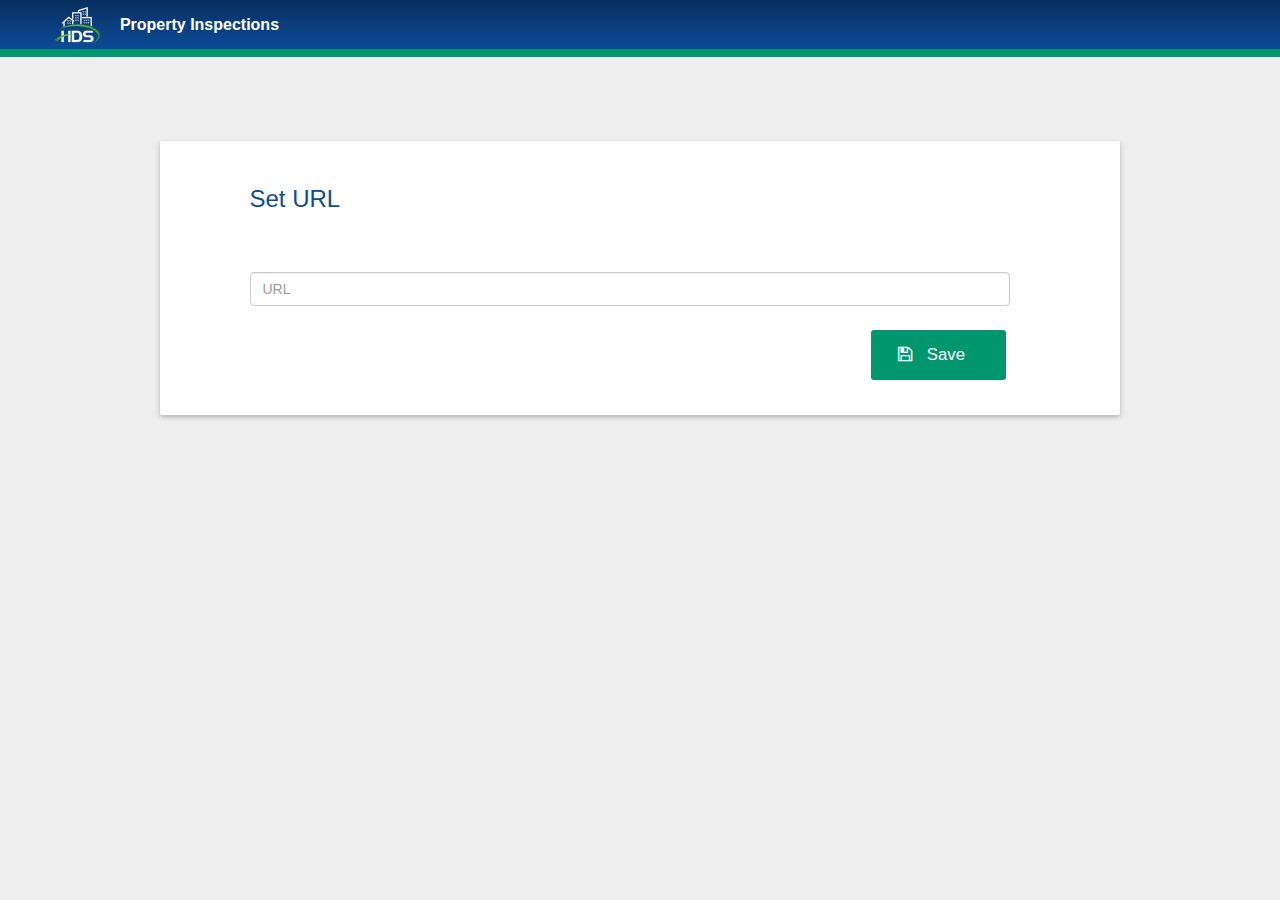
<file: www/index.html>
<!DOCTYPE html>
<html>
<head>
    <!-- Title here -->
    <title>Property Inspections</title>
    <!-- Description, Keywords and Author -->
    <meta name="description" content="Your description">
    <meta name="viewport" content="width=device-width, initial-scale=1.0">
    <link href='http://fonts.googleapis.com/css?family=Open+Sans+Condensed:300,700,300italic'
          rel='stylesheet' type='text/css'>
    <link href='http://fonts.googleapis.com/css?family=Open+Sans:300italic,400italic,400,700'
          rel='stylesheet' type='text/css'>
    <!-- Styles -->
    <!-- Bootstrap CSS -->
    <link href="css/bootstrap.css" rel="stylesheet" />
    <!--<link href="css/bootstrap.min.css" rel="stylesheet">-->
    <!--<link href="css/bootstrap-responsive.css" rel="stylesheet" />-->
    <link href="css/font-awesome.min.css" rel="stylesheet">
    <!--<link href="css/site.css" rel="stylesheet" />-->
    <!--<link href="css/ng-grid.css" rel="stylesheet" />
    <link href="css/customtheme.css" rel="stylesheet">-->
    <link href="css/styles.css" rel="stylesheet" />
    <!-- Custom CSS -->
    <link href="css/style.css" rel="stylesheet">
    <!--[if IE]>
    <link rel="stylesheet" href="css/ie-style.css">
    <![endif]-->
    <link href="css/toastr.css" rel="stylesheet" />
    <link href="css/propInspectionsApp.css" rel="stylesheet" />
    <!-- Favicon -->
    <link rel="shortcut icon" href="#">
</head>
<body style="background-color: #eee;">
    <!--[if lt IE 7]>
        <p class="chromeframe">You are using an <strong>outdated</strong> browser. Please <a href="http://browsehappy.com/">upgrade your browser</a> or <a href="http://www.google.com/chromeframe/?redirect=true">activate Google Chrome Frame</a> to improve your experience.</p>
    <![endif]-->
    <!-- Head Start -->
    <div class="head">
        <div class="container">
            <div class="col-md-3 col-sm-4">
                <!-- Logo and Head Text -->
                <div class="logo">
                    <!-- Logo Icon and Heading -->
                    <img src="img/icon.png" class="img-responsive" alt="Property Inspections" /><span>
                        <a href="index.html">Property Inspections</a>
                    </span>
                </div>
            </div>
        </div>
    </div>
    <!-- Menu Bar End -->
    <div data-ng-app="main" data-ng-controller="loginController as vm" class="container">
        <div data-ng-view="">
        </div>
        <br />

        <div class="shadowapplogindiv">
            <div id="loginForm" data-ng-show="vm.showLoginForm">
                <div class="panel-heading">
                    <h3 class="headerApp">
                        Login
                    </h3>
                </div>
                <div class="panel-body">
                    <form class="form-horizontal ">
                        <div class="validation-summary-valid marginleftfive">
                            <div data-ng-show="!vm.showLoading">
                                <font color="red">{{vm.message}}</font>
                            </div>
                            <div data-ng-show="vm.showLoading">
                                <i class="fa fa-2x fa-spinner fa-spin"></i>
                            </div>
                        </div>
                        <br />
                        <div class="marginleftfive">
                            <input type="text" class="form-control " placeholder="User Name" data-ng-model="vm.userModel.userName" />
                        </div>
                        <br />
                        <div class="marginleftfive">
                            <input class="form-control" type="password" placeholder="Password" data-ng-model="vm.userModel.password" />
                        </div>
                        <br />
                        <div class="text-right">
                            <div style="width: 90%; font-weight: 400;">
                                <button type="submit" class="btn br-greenee appButtonLogIn" data-ng-click="vm.userLogin()"><i class="fa fa-sign-in">&nbsp</i> Login</button>
                            </div>
                        </div>
                    </form>
                </div>
            </div>

            <div id="setURL" data-ng-show="!vm.showLoginForm">
                <div class="panel-heading">
                    <h3 class="headerApp">
                        Set URL
                    </h3>
                </div>
                <div class="panel-body">
                    <div class="form-horizontal ">
                        <div class="validation-summary-valid marginleftfive">
                            <div id="urlLoadingMessage" style=" display:none;">
                                <i class="fa fa-2x fa-spinner fa-spin"></i>
                                <font>Verifying URL...</font>
                            </div>
                            <div id="urlValidationMessage" style=" display:none;">
                                <font color="red">Invalid URL!</font>
                            </div>
                        </div>
                        <br />
                        <div class="marginleftfive">
                            <input class="form-control" type="text" placeholder="URL" id="urlString" />
                        </div>
                        <br />
                        <div class="text-right">
                            <div style="width: 90%; font-weight: 400;">
                                <div class="btn br-greenee appButtonLogIn" data-ng-click="vm.setUrl()">
                                    <i class="fa fa-save">&nbsp</i> Save
                                </div>
                            </div>
                        </div>
                    </div>
                </div>
            </div>
        </div>
    </div>

    <!-- Javascript files -->
    <!-- <script src="phonegap.js"></script>-->
    <!-- Lib -->
    <script src="js/lib/jquery.js"></script>
    <script src="js/lib/bootstrap.min.js"></script>
    <script src="js/lib/toastr.js"></script>
    <script src="js/lib/knockout_Last.js"></script>
    <script src="js/lib/angular.js"></script>
    <script src="js/lib/angular-resource.js"></script>
    <script src="js/lib/angular-route.js"></script>
    <script src="js/lib/angular-animate.js"></script>
    <script src="js/lib/angular-sanitize.js"></script>
    <script src="js/lib/ui-bootstrap-tpls-0.10.0.js"></script>
    <!-- App-->
    <script src="js/app/app.js"></script>
    <!--Common-->
    <script src="js/common/common.js"></script>
    <script src="js/common/logger.js"></script>
    <script src="js/common/myResource.js"></script>
    <script src="js/common/spinner.js"></script>
    <!-- Controller-->
    <script src="js/app/login/login.js"></script>

    <script type="text/javascript" charset="utf-8">

    </script>
</body>
</html>
</file>
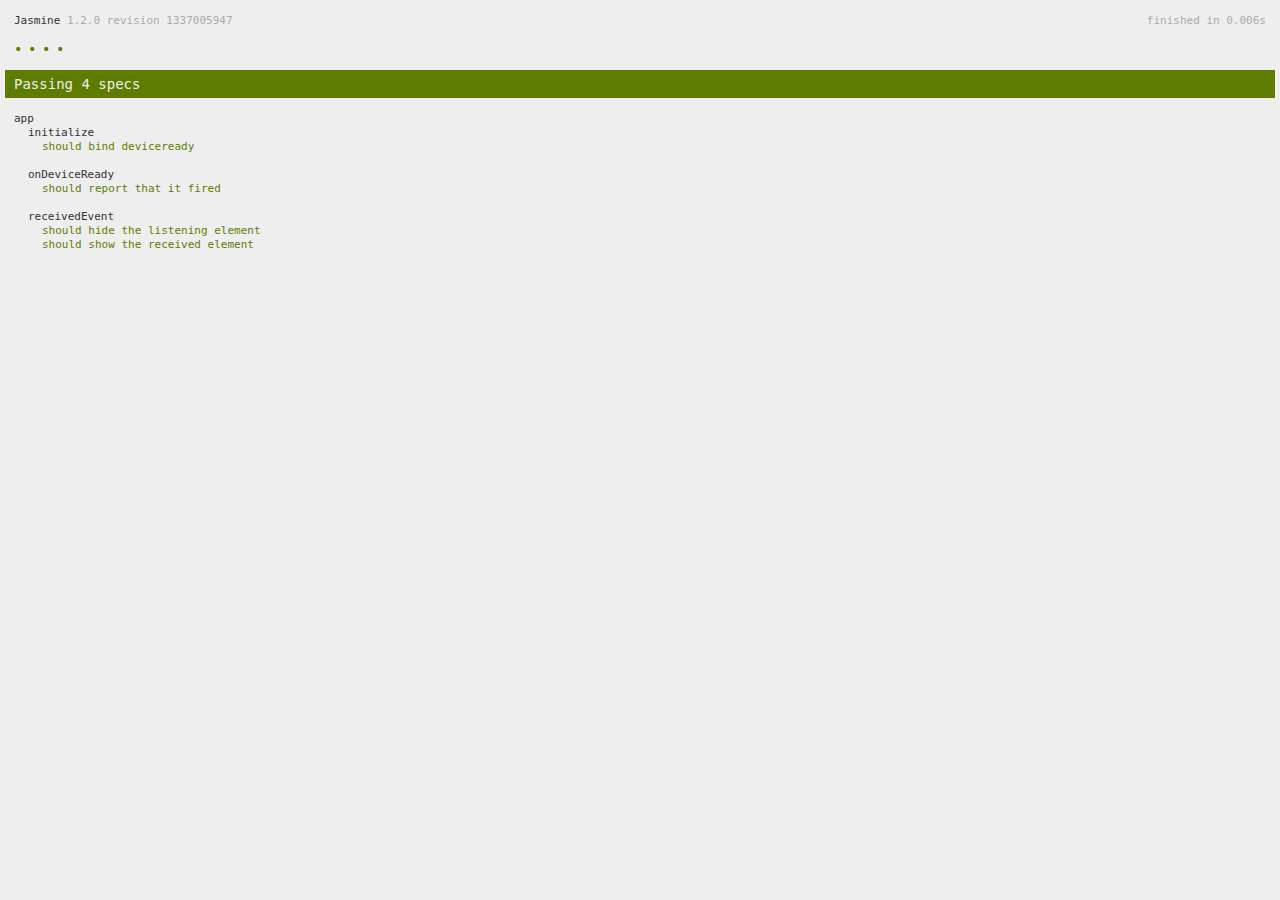
<file: www/spec.html>
<!DOCTYPE html>
<!--
    Licensed to the Apache Software Foundation (ASF) under one
    or more contributor license agreements.  See the NOTICE file
    distributed with this work for additional information
    regarding copyright ownership.  The ASF licenses this file
    to you under the Apache License, Version 2.0 (the
    "License"); you may not use this file except in compliance
    with the License.  You may obtain a copy of the License at

    http://www.apache.org/licenses/LICENSE-2.0

    Unless required by applicable law or agreed to in writing,
    software distributed under the License is distributed on an
    "AS IS" BASIS, WITHOUT WARRANTIES OR CONDITIONS OF ANY
     KIND, either express or implied.  See the License for the
    specific language governing permissions and limitations
    under the License.
-->
<html>
    <head>
        <title>Jasmine Spec Runner</title>

        <!-- jasmine source -->
        <link rel="shortcut icon" type="image/png" href="spec/lib/jasmine-1.2.0/jasmine_favicon.png">
        <link rel="stylesheet" type="text/css" href="spec/lib/jasmine-1.2.0/jasmine.css">
        <script type="text/javascript" src="spec/lib/jasmine-1.2.0/jasmine.js"></script>
        <script type="text/javascript" src="spec/lib/jasmine-1.2.0/jasmine-html.js"></script>

        <!-- include source files here... -->
        <script type="text/javascript" src="js/index.js"></script>

        <!-- include spec files here... -->
        <script type="text/javascript" src="spec/helper.js"></script>
        <script type="text/javascript" src="spec/index.js"></script>

        <script type="text/javascript">
            (function() {
                var jasmineEnv = jasmine.getEnv();
                jasmineEnv.updateInterval = 1000;

                var htmlReporter = new jasmine.HtmlReporter();

                jasmineEnv.addReporter(htmlReporter);

                jasmineEnv.specFilter = function(spec) {
                    return htmlReporter.specFilter(spec);
                };

                var currentWindowOnload = window.onload;

                window.onload = function() {
                    if (currentWindowOnload) {
                        currentWindowOnload();
                    }
                    execJasmine();
                };

                function execJasmine() {
                    jasmineEnv.execute();
                }
            })();
        </script>
    </head>
    <body>
        <div id="stage" style="display:none;"></div>
    </body>
</html>
</file>
<file: www/css/site.css>
﻿body {
    padding-top: 50px;
    padding-bottom: 20px;
}

.grid-style {
    border: 1px solid rgb(212,212,212);
    min-height: 250px;
    max-height: 300px;
    overflow-y: scroll;
    overflow-x: hidden;
}

.user-details {
    margin-top: 50px;
}

.gender-text {
    margin: 0 5px;
    vertical-align: sub;
}
</file>
<file: www/css/ng-grid.css>
.ngGrid {
  background-color: #fdfdfd;
}
.ngGrid input[type="checkbox"] {
  margin: 0;
  padding: 0;
}
.ngGrid input {
  vertical-align: top;
}
.ngGrid.unselectable {
  -moz-user-select: none;
  -khtml-user-select: none;
  -webkit-user-select: none;
  -o-user-select: none;
  user-select: none;
}
.ngViewport {
  overflow: auto;
  min-height: 20px;
}
.ngViewport:focus {
  outline: none;
}
.ngCanvas {
  position: relative;
}
.ngVerticalBar {
  position: absolute;
  right: 0;
  width: 0;
}
.ngVerticalBarVisible {
  width: 1px;
  background-color: #d4d4d4;
}
.ngHeaderContainer {
  position: relative;
  overflow: hidden;
  font-weight: bold;
  background-color: inherit;
}
.ngHeaderCell {
  position: absolute;
  top: 0;
  bottom: 0;
  background-color: inherit;
}
.ngHeaderCell.pinned {
  z-index: 1;
}
.ngHeaderSortColumn {
  position: absolute;
  overflow: hidden;
}
.ngTopPanel {
  position: relative;
  z-index: 1;
  background-color: #eaeaea;
  border-bottom: 1px solid #d4d4d4;
}
.ngSortButtonDown {
  position: absolute;
  top: 3px;
  left: 0;
  right: 0;
  margin-left: auto;
  margin-right: auto;
  border-color: gray transparent;
  border-style: solid;
  border-width: 0 5px 5px 5px;
  height: 0;
  width: 0;
}
.ngNoSort {
  cursor: default;
}
.ngHeaderButton {
  position: absolute;
  right: 2px;
  top: 8px;
  -moz-border-radius: 50%;
  -webkit-border-radius: 50%;
  border-radius: 50%;
  width: 14px;
  height: 14px;
  z-index: 1;
  background-color: #9fbbb4;
  cursor: pointer;
}
.ngSortButtonUp {
  position: absolute;
  top: 3px;
  left: 0;
  right: 0;
  margin-left: auto;
  margin-right: auto;
  border-color: gray transparent;
  border-style: solid;
  border-width: 5px 5px 0 5px;
  height: 0;
  width: 0;
}
.ngHeaderScroller {
  position: absolute;
  background-color: inherit;
}
.ngSortPriority {
  position: absolute;
  top: -5px;
  left: 1px;
  font-size: 6pt;
  font-weight: bold;
}
.ngHeaderGrip {
  cursor: col-resize;
  width: 10px;
  right: -5px;
  top: 0;
  height: 100%;
  position: absolute;
  background-color: transparent;
}
.ngHeaderText {
  padding: 5px;
  -moz-box-sizing: border-box;
  -webkit-box-sizing: border-box;
  box-sizing: border-box;
  white-space: nowrap;
  -ms-text-overflow: ellipsis;
  -o-text-overflow: ellipsis;
  text-overflow: ellipsis;
  overflow: hidden;
}
.ngHeaderButtonArrow {
  position: absolute;
  top: 4px;
  left: 3px;
  width: 0;
  height: 0;
  border-style: solid;
  border-width: 6.5px 4.5px 0 4.5px;
  border-color: #4d4d4d transparent transparent transparent;
}
.ngPinnedIcon {
  background-image: url([data-uri]);
  background-repeat: no-repeat;
  position: absolute;
  right: 5px;
  top: 5px;
  height: 10px;
  width: 10px;
}
.ngUnPinnedIcon {
  background-image: url([data-uri]);
  background-repeat: no-repeat;
  position: absolute;
  height: 10px;
  width: 10px;
  right: 5px;
  top: 5px;
}
.ngColMenu {
  right: 2px;
  padding: 5px;
  top: 25px;
  -moz-border-radius: 3px;
  -webkit-border-radius: 3px;
  border-radius: 3px;
  background-color: #bdd0cb;
  position: absolute;
  border: 2px solid #d4d4d4;
  z-index: 1;
}
.ngColListCheckbox {
  position: relative;
  right: 3px;
  top: 4px;
}
.ngColList {
  list-style-type: none;
}
.ngColListItem {
  position: relative;
  right: 17px;
  top: 2px;
  white-space: nowrap;
}
.ngMenuText {
  position: relative;
  top: 2px;
  left: 2px;
}
.ngGroupPanel {
  background-color: #eaeaea;
  overflow: hidden;
  border-bottom: 1px solid #d4d4d4;
}
.ngGroupPanelDescription {
  margin-top: 5px;
  margin-left: 5px;
}
.ngGroupList {
  list-style-type: none;
  margin: 0;
  padding: 0;
}
.ngAggHeader {
  position: absolute;
  border: none;
}
.ngGroupElement {
  float: left;
  height: 100%;
  width: 100%;
}
.ngGroupIcon {
  background-image: url([data-uri]);
  background-repeat: no-repeat;
  height: 15px;
  width: 15px;
  position: absolute;
  right: -2px;
  top: 2px;
}
.ngGroupedByIcon {
  background-image: url([data-uri]);
  background-repeat: no-repeat;
  height: 15px;
  width: 15px;
  position: absolute;
  right: -2px;
  top: 2px;
}
.ngGroupName {
  background-color: #fdfdfd;
  border: 1px solid #d4d4d4;
  padding: 3px 10px;
  float: left;
  margin-left: 0;
  margin-top: 2px;
  -moz-border-radius: 3px;
  -webkit-border-radius: 3px;
  border-radius: 3px;
  font-weight: bold;
}
.ngGroupArrow {
  width: 0;
  height: 0;
  border-top: 6px solid transparent;
  border-bottom: 6px solid transparent;
  border-left: 6px solid black;
  margin-top: 10px;
  margin-left: 5px;
  margin-right: 5px;
  float: right;
}
.ngGroupingNumber {
  position: absolute;
  right: -10px;
  top: -2px;
}
.ngAggArrowCollapsed {
  position: absolute;
  left: 8px;
  bottom: 10px;
  width: 0;
  height: 0;
  border-style: solid;
  border-width: 5px 0 5px 8.7px;
  border-color: transparent transparent transparent #000000;
}
.ngGroupItem {
  float: left;
}
.ngGroupItem:first-child {
  margin-left: 2px;
}
.ngRemoveGroup {
  width: 5px;
  -moz-opacity: 0.4;
  opacity: 0.4;
  margin-top: -1px;
  margin-left: 5px;
}
.ngRemoveGroup:hover {
  color: black;
  text-decoration: none;
  cursor: pointer;
  -moz-opacity: 0.7;
  opacity: 0.7;
}
.ngAggArrowExpanded {
  position: absolute;
  left: 8px;
  bottom: 10px;
  width: 0;
  height: 0;
  border-style: solid;
  border-width: 0 0 9px 9px;
  border-color: transparent transparent #000000 transparent;
}
.ngAggregate {
  position: absolute;
  background-color: #c9dde1;
  border-bottom: 1px solid beige;
  overflow: hidden;
  top: 0;
  bottom: 0;
  right: -1px;
  left: 0;
}
.ngAggregateText {
  position: absolute;
  left: 27px;
  top: 5px;
  line-height: 20px;
  white-space: nowrap;
}
.ngRow {
  position: absolute;
  border-bottom: 1px solid #d4d4d4;
}
.ngRow.odd {
  background-color: #fdfdfd;
}
.ngRow.even {
  background-color: #f3f3f3;
}
.ngRow.selected {
  background-color: #c9dde1;
}
.ngCell {
  overflow: hidden;
  position: absolute;
  top: 0;
  bottom: 0;
  background-color: inherit;
}
.ngCell.pinned {
  z-index: 1;
}
.ngCellText {
  padding: 5px;
  -moz-box-sizing: border-box;
  -webkit-box-sizing: border-box;
  box-sizing: border-box;
  white-space: nowrap;
  -ms-text-overflow: ellipsis;
  -o-text-overflow: ellipsis;
  text-overflow: ellipsis;
  overflow: hidden;
}
.ngSelectionCell {
  margin-top: 9px;
  margin-left: 6px;
}
.ngSelectionHeader {
  position: absolute;
  top: 11px;
  left: 6px;
}
.ngCellElement:focus {
  outline: 0;
  background-color: #b3c4c7;
}
.ngRow.canSelect {
  cursor: pointer;
}
.ngSelectionCheckbox {
  margin-top: 9px;
  margin-left: 6px;
}
.ngFooterPanel {
  background-color: #eaeaea;
  padding: 0;
  border-top: 1px solid #d4d4d4;
  position: relative;
}
.nglabel {
  display: block;
  float: left;
  font-weight: bold;
  padding-right: 5px;
}
.ngTotalSelectContainer {
  float: left;
  margin: 5px;
  margin-top: 7px;
}
.ngFooterSelectedItems {
  padding: 2px;
}
.ngFooterTotalItems.ngnoMultiSelect {
  padding: 0 !important;
}
.ngPagerFirstBar {
  width: 10px;
  border-left: 2px solid #4d4d4d;
  margin-top: -6px;
  height: 12px;
  margin-left: -3px;
}
.ngPagerButton {
  height: 25px;
  min-width: 26px;
}
.ngPagerFirstTriangle {
  width: 0;
  height: 0;
  border-style: solid;
  border-width: 5px 8.7px 5px 0;
  border-color: transparent #4d4d4d transparent transparent;
  margin-left: 2px;
}
.ngPagerNextTriangle {
  margin-left: 1px;
}
.ngPagerPrevTriangle {
  margin-left: 0;
}
.ngPagerLastTriangle {
  width: 0;
  height: 0;
  border-style: solid;
  border-width: 5px 0 5px 8.7px;
  border-color: transparent transparent transparent #4d4d4d;
  margin-left: -1px;
}
.ngPagerLastBar {
  width: 10px;
  border-left: 2px solid #4d4d4d;
  margin-top: -6px;
  height: 12px;
  margin-left: 1px;
}
.ngFooterTotalItems {
  padding: 2px;
}
</file>
<file: www/css/customtheme.css>
* {
    /*-webkit-box-shadow: none !important;
    -ms-box-shadow: none !important;
    box-shadow: none !important;
    filter: progid:DXImageTransform.Microsoft.gradient(enabled = false) !important;
    -webkit-text-shadow: none !important;
    -ms-text-shadow: none !important;
    text-shadow: none !important;*/
    font-family: "Segoe UI", Arial, Helvetica, sans-serif;
    -webkit-font-smoothing: antialiased;
    /*font-weight: 400;*/
}

.btn, .badge, .modal, .modal-dialog, .modal-content,
input, select {
    -ms-border-radius: 0 !important;
    border-radius: 0 !important;
}

input, select {
    padding: 4px !important;
    /*width: 65% !important;*/
    display: inline-block !important;
}


.navbar * {
    background-image: none !important;
    -webkit-text-shadow: none !important;
    -ms-text-shadow: none !important;
    text-shadow: none !important;
}

form * {
    font-family: "Segoe UI", Arial, Helvetica, sans-serif;
}

input, textarea {
    background-image: none !important;
    border: 1px solid #ccc !important;
    font-family: "Segoe UI", Arial, Helvetica, sans-serif;
}

select {
    font-size: 13px !important;
    font-family: "Segoe UI", Arial, Helvetica, sans-serif;
}

input[type="radio"], input[type="checkbox"] {
    margin: 0 0 0 !important;
    margin-right: 5px !important;
    line-height: 23px !important;
    border: 0 !important;
}

.btn {
    background-image: none !important;
    font-family: "Segoe UI", Arial, Helvetica, sans-serif;
    font-size: 13px !important;
}

    .btn.btn-mini {
        font-size: 11px !important;
    }

body {
    font-size: 13px;
    line-height: 23px;
    color: #666;
    background: #111;
    padding-top: 45px;
    -webkit-font-smoothing: antialiased;
}

    body .container {
        width: 97%;
        padding-left: 1.5%;
        padding-right: 1.5%;
    }

h1, h2, h3, h4, h5, h6 {
    padding: 2px 0;
    margin: 2px 0;
    color: #777;
    font-weight: 400;
}

h2 {
    font-size: 30px;
    line-height: 40px;
}

h3 {
    font-size: 23px;
    line-height: 33px;
}

h4 {
    font-size: 20px;
    line-height: 30px;
}

h5 {
    font-size: 18px;
    line-height: 28px;
}

h6 {
    font-size: 15px;
    line-height: 25px;
}

p {
    padding: 1px 0 !important;
    margin: 1px 0 !important;
}

a {
    color: #333;
    text-decoration: none !important;
}

    a:hover {
    color: #42A932;
    text-decoration: none;
}

    a:hover, a:focus, a:active {
        outline: 0;
    }

.bold {
    font-weight: 600;
}

hr {
    margin: 8px 0 8px 0 !important;
    padding: 0 !important;
    border-top: 0;
    border-bottom: 1px solid #ddd !important;
    height: 0;
}

:focus {
    outline: none;
}

::-moz-focus-inner {
    border: 0;
}

.well {
    padding: 10px 15px;
}

a.btn {
    font-size: 13px !important;
}

.label {
    font-weight: 400;
    padding: 3px 6px !important;
    font-size: 13px;
}

.control-label{
    font-weight: 400 !important;
    font-size: 14px;
}

.badge {
    font-weight: 400;
    padding: 3px 8px;
    font-size: 13px;
}

.progress {
    height: 17px;
    line-height: 17px;
    margin: 5px 0 !important;
    border: 0;
}

    .progress .bar {
        font-size: 12px;
    }

/* Button colors */

.btn.btn-primary {
    background: #1171a3 !important;
}

    .btn.btn-primary:hover {
        background: #0f608b !important;
    }

.btn.btn-info {
    background: #52b9e9 !important;
}

    .btn.btn-info:hover {
        background: #459fc9 !important;
    }

.btn.btn-success {
    background: #43c83c !important;
}

    .btn.btn-success:hover {
        background: #36a530 !important;
    }

.btn.btn-warning {
    background: #f88529 !important;
}

    .btn.btn-warning:hover {
        background: #d67323 !important;
    }

.btn.btn-danger {
    background: #fa3031 !important;
}

    .btn.btn-danger:hover {
        background: #d82829 !important;
    }

/* Label colors */

.label.label-success,
.badge.badge-success {
    background: #43c83c !important;
}

.label.label-warning,
.badge.badge-warning {
    background: #f88529 !important;
}

.label.label-important,
.badge.badge-important {
    background: #fa3031 !important;
}

.label.label-info,
.badge.badge-info {
    background: #52b9e9 !important;
}

/* Background colors */


.blightblue {
    background: #52b9e9 !important;
    color: #fff !important;
    border: 0 !important;
}

.bblue {
    background: #1171a3 !important;
    color: #fff !important;
    border: 0 !important;
}

.bgreen {
    background: #43c83c !important;
    color: #fff !important;
    border: 0 !important;
}

.borange {
    background: #f88529 !important;
    color: #fff !important;
    border: 0 !important;
}

.bred {
    background: #fa3031 !important;
    color: #fff !important;
    border: 0 !important;
}

.bviolet {
    background: #932ab6 !important;
    color: #fff !important;
    border: 0 !important;
}

    .blightblue h2, .blightblue h3, .blightblue h3, .blightblue h4, .blightblue h5, .blightblue h6,
    .bblue h2, .bblue h3, .bblue h3, .bblue h4, .bblue h5, .bblue h6,
    .bgreen h2, .bgreen h3, .bgreen h3, .bgreen h4, .bgreen h5, .bgreen h6,
    .bred h2, .bred h3, .bred h3, .bred h4, .bred h5, .bred h6,
    .bviolet h2, .bviolet h3, .bviolet h3, .bviolet h4, .bviolet h5, .bviolet h6,
    .borange h2, .borange h3, .borange h3, .borange h4, .borange h5, .borange h6 {
        color: #fff !important;
    }

    .blightblue a,
    .bblue a,
    .bgreen a,
    .bred a,
    .borange a,
    .bviolet a {
        color: #eee !important;
    }

        .blightblue a:hover,
        .bblue a:hover,
        .bgreen a:hover,
        .bred a:hover,
        .borange a:hover,
        .bviolet a:hover {
            color: #ddd !important;
        }

/* Text colors */

.lightblue {
    color: #52b9e9 !important;
}

.blue {
    color: #1171a3 !important;
}

.green {
    color: #43c83c !important;
}

.orange {
    color: #f88529 !important;
}

.red {
    color: #fa3031 !important;
}

.violet {
    color: #932ab6 !important;
}


/* Modal */

.modal-header {
    padding-top: 7px;
    padding-bottom: 7px;
}

/* Form */

form {
    margin: 10px;
}

    form input, form button, form textarea, form select {
        font-size: 13px !important;
    }

    form label {
        font-size: 13px;
        line-height: 13px;
    }

.form-inline button {
    margin-left: 15px;
}

.form-horizontal .control-label {
    width: 90px;
}

.form-horizontal .controls {
    margin-left: 110px;
}

    .form-horizontal .controls:first-child {
        *padding-left: 100px;
    }

.form-horizontal .form-actions {
    padding-left: 110px;
}

.form-actions {
    padding: 5px 20px 5px;
    background: transparent;
    border-top: 0;
}

/* Back to top */

.totop {
    position: fixed;
    bottom: 0;
    left: 0;
    z-index: 104400;
    background: #fa3031;
    display: none;
}

    .totop a, .totop a:visited {
        display: block;
        width: 30px;
        height: 30px;
        color: #fff;
        text-align: center;
        line-height: 30px;
    }

        .totop a:hover {
            color: #eee;
            text-decoration: none;
        }

/* Half column - CHECK LATER */

.col-left {
    width: 48%;
    float: left;
}

.col-right {
    width: 48%;
    float: right;
}

/* Dropdown menu */

.dropdown-big .dropdown-menu {
    -moz-min-width: 250px;
    -ms-min-width: 250px;
    -o-min-width: 250px;
    -webkit-min-width: 250px;
    min-width: 250px;
    padding: 8px 10px;
    background: #fff;
}

.dropdown-big .dropdown-menu p {
        margin: 1px 0;
        padding: 1px 0;
        font-size: 12px;
        line-height: 18px;
    }

    .dropdown-big .dropdown-menu a {
        font-size: 13px;
        line-height: 23px;
        background: transparent;
        padding: 0;
        color: #444 !important;
        display: inline;
    }

        .dropdown-big .dropdown-menu a:hover {
            color: #777 !important;
            background: transparent !important;
        }

    .dropdown-big .dropdown-menu .drop-foot {
        text-align: center;
    }

        .dropdown-big .dropdown-menu .drop-foot a {
            font-size: 12px !important;
        }

    .dropdown-big .dropdown-menu hr {
        padding: 0;
        margin: 8px 0;
        border-top: 0 solid #aaa;
        border-bottom: 1px solid #eee;
    }

    .dropdown-big .dropdown-menu h5 {
        color: #666 !important;
        line-height: 18px;
        font-weight: bold;
        font-size: 13px;
    }

.dropdown-menu {
    background: #fff;
    -ms-border-radius: 0;
    border-radius: 0;
    border: 1px solid #ddd;
    border-bottom: 1px solid #ddd;
}

.dropdown-menu li {
        color: #777;
        font-size: 13px;
        line-height: 18px;
    }

        .dropdown-menu li > a {
            color: #555;
            line-height: 23px !important;
        }

            .dropdown-menu li > a:hover {
                background: #f9f9f9 !important;
                filter: none;
                color: #888;
            }

    .dropdown-menu a:hover, .dropdown-menu a:focus {
        filter: none !important;
        background: #fff !important;
    }

    .dropdown-menu::after, .dropdown-menu::before {
        border: none !important;
    }

/* Navbar */

.navbar {
    background: #000;
}

    .navbar .container {
        width: 97% !important;
    }

    .navbar .nav > li > a {
        font-size: 13px !important;
        color: #fff !important;
    }

    .navbar i {
        margin-right: 3px;
    }

    .navbar .caret {
        border-top-color: #fff !important;
        border-bottom-color: #fff !important;
    }

    .navbar .nav-user-pic {
        width: 20px;
        margin-right: 10px;
    }

    .navbar .badge {
        margin-left: 5px;
    }


/* Sidebar */

.sidebar {
    width: 300px;
    float: left;
    display: block;
    background: #111;
    color: #eee;
    position: relative;
}

    .sidebar hr {
        border-bottom: 1px solid #333 !important;
    }

    .sidebar ul {
        padding: 0;
        margin: 0;
        list-style-type: none;
    }

        .sidebar ul li {
            list-style-type: none;
        }

    .sidebar .sidebar-inner {
        display: block;
        width: 100%;
        margin: 0 auto;
        position: absolute;
        z-index: 60;
        background: #111;
    }

    .sidebar .navi li i {
        margin-right: 5px;
    }

    .sidebar .navi li span i {
        margin: 0;
    }

    .sidebar .navi > li > a {
        display: block;
        padding: 12px 20px;
        font-size: 15px;
        line-height: 25px;
        color: #fff;
        text-decoration: none;
        border-bottom: 1px solid #222;
        background-color: #111;
    }

        .sidebar .navi > li > a:hover, .sidebar .navi > li.open > a {
            border-bottom: 1px solid #222;
            background-color: #222;
            color: #fff;
        }

    .sidebar .navi li ul {
        display: none;
        background: #181818;
    }

    .sidebar .navi li.open ul {
        display: block;
    }

    .sidebar .navi li ul li a {
        display: block;
        background: none;
        padding: 10px 0;
        padding-left: 30px;
        text-decoration: none;
        color: #999;
        border-bottom: 1px solid #222;
    }

    .sidebar .navi li ul li.active a {
        background: #131313;
        border-bottom: 1px solid #222;
    }

    .sidebar .navi li ul li a:hover {
        background: #131313;
        border-bottom: 1px solid #222;
    }

    /* Sidebar colors */

    .sidebar .navi > li.nlightblue > a:hover,
    .sidebar .navi > li.open.nlightblue > a,
    .sidebar .navi > li.current.nlightblue > a {
        background: #52b9e9 !important;
        -webkit-transition: background 0.5s ease;
        -moz-transition: background 0.5s ease;
        -o-transition: background 0.5s ease;
        transition: background 0.5s ease;
    }

    .sidebar .navi > li.nblue > a:hover,
    .sidebar .navi > li.open.nblue > a,
    .sidebar .navi > li.current.nblue > a {
        background: #1171a3 !important;
        -webkit-transition: background 0.5s ease;
        -moz-transition: background 0.5s ease;
        -o-transition: background 0.5s ease;
        transition: background 0.5s ease;
    }

    .sidebar .navi > li.ngreen > a:hover,
    .sidebar .navi > li.open.ngreen > a,
    .sidebar .navi > li.current.ngreen > a {
        background: #43c83c !important;
        -webkit-transition: background 0.5s ease;
        -moz-transition: background 0.5s ease;
        -o-transition: background 0.5s ease;
        transition: background 0.5s ease;
    }

    .sidebar .navi > li.norange > a:hover,
    .sidebar .navi > li.open.norange > a,
    .sidebar .navi > li.current.norange > a {
        background: #f88529 !important;
        -webkit-transition: background 0.5s ease;
        -moz-transition: background 0.5s ease;
        -o-transition: background 0.5s ease;
        transition: background 0.5s ease;
    }

    .sidebar .navi > li.nred > a:hover,
    .sidebar .navi > li.open.nred > a,
    .sidebar .navi > li.current.nred > a {
        background: #fa3031 !important;
        -webkit-transition: background 0.5s ease;
        -moz-transition: background 0.5s ease;
        -o-transition: background 0.5s ease;
        transition: background 0.5s ease;
    }

    .sidebar .navi > li.nviolet > a:hover,
    .sidebar .navi > li.open.nviolet > a,
    .sidebar .navi > li.current.nviolet > a {
        background: #932ab6 !important;
        -webkit-transition: background 0.5s ease;
        -moz-transition: background 0.5s ease;
        -o-transition: background 0.5s ease;
        transition: background 0.5s ease;
    }

/* Sidebar dropdown */

    .sidebar .sidebar-dropdown* {
        text-decoration: none;
    }

    .sidebar .sidebar-dropdown {
        display: none;
    }

        .sidebar .sidebar-dropdown a {
            color: #ddd;
            background-color: #343434;
            padding: 6px;
            text-transform: uppercase;
            text-align: center;
            font-size: 13px;
            display: block;
            border-top: 1px solid #666;
            border-bottom: 1px solid #333;
        }

            .sidebar .sidebar-dropdown a:hover {
                text-decoration: none;
            }

    /* Sidebar widget */

    .sidebar .sidebar-widget {
        padding: 10px 5px;
    }

    .sidebar .ui-datepicker {
        width: 95%;
        margin: 0 auto;
        background: #111;
        color: #888;
        border: 0;
        padding: 0;
    }

    .sidebar .ui-datepicker-header {
        background: #222;
        border: 1px solid #212121;
    }

    .sidebar .ui-datepicker-prev:hover {
        background: transparent;
        border: 0;
        top: 2px !important;
        left: 2px !important;
    }

    .sidebar .ui-datepicker-next:hover {
        background: transparent;
        border: 0;
        top: 2px !important;
        right: 2px !important;
    }

    .sidebar .ui-state-default {
        background: #222;
        border: 0;
        text-align: center;
        color: #ccc;
    }

        .sidebar .ui-state-default:hover {
            background: #282828;
            color: #999;
        }

    .sidebar .ui-state-hightlight, .sidebar .ui-state-active {
        background: #444;
    }


/* Main */

.mainbar {
    position: relative;
    margin-left: 300px;
    margin-right: 0;
    width: auto;
    background: #E9E9E9;
    min-height: 900px;
}

    .mainbar .container {
        width: 100%;
        padding: 0 !important;
    }

/* Pagination*/

.pagination {
    margin: 10px 0 5px 0;
}

    .pagination ul > li > a, .pagination ul > li > span {
        border: 1px solid #ccc;
        margin-right: 3px;
        padding: 3px 8px;
        background-color: #fff;
        color: #666;
    }

        .pagination ul > li > a:hover {
            color: #333;
            background: #fafafa;
        }

/* Page head */

.mainbar .page-head {
    padding: 15px 20px;
    border-bottom: 1px solid #fff;
}

.mainbar .page-meta {
    font-size: 13px;
    line-height: 15px;
    margin-left: 2px;
    display: block;
}


/* Matter */

.mainbar .matter {
    border-top: 0px solid #ddd;
    margin: 2em;
}

/* Widget */

.widget {
    margin-top: 5px;
    margin-bottom: 5px;
    background: #fff;
}

    .widget hr {
        margin: 4px 0;
        padding: 4px 0;
        border-top: 0;
        border-bottom: 1px solid #ddd;
    }

    .widget .table {
        margin: 0;
        width: 100%;
    }

    .widget .table-bordered {
        border: 0;
    }

        .widget .table-bordered th {
            border-bottom: 1px solid #ccc !important;
        }

        .widget .table-bordered td {
            border-top: 0 !important;
            border-bottom: 1px solid #ccc !important;
        }

            .widget .table-bordered td:first-child, .widget .table-bordered th:first-child {
                border-left: 0;
            }

    .widget .padd {
        padding: 15px;
    }

    .widget .widget-head {
        background-color: #f5f5f5;
        border: 1px solid #ddd;
        color: #777;
        font-size: 18px;
        padding: 12px 15px;
    }

        .widget .widget-head .widget-icons i {
            font-size: 14px;
            margin: 0 4px;
        }

        .widget .widget-head .widget-icons a {
            color: #aaa;
        }

            .widget .widget-head .widget-icons a:hover {
                color: #888;
            }

    .widget .widget-content {
        border-left: 1px solid #ddd;
        border-right: 1px solid #ddd;
        border-bottom: 1px solid #ddd;
    }

    .widget .widget-foot {
        background-color: #f9f9f9;
        border: 1px solid #ddd;
        border-top: 0;
        padding: 8px 15px;
        font-size: 13px;
        color: #555;
    }

    /* Widget colors */

    .widget.wred .widget-head {
        background-color: #fa3031;
        border: 1px solid #fa3031;
        color: #fff;
    }

    .widget.wlightblue .widget-head {
        background-color: #52b9e9;
        border: 1px solid #52b9e9;
        color: #fff;
    }

    .widget.wblue .widget-head {
        background-color: #1171a3;
        border: 1px solid #1171a3;
        color: #fff;
    }

    .widget.wgreen .widget-head {
        background-color: #42a932;
        border: 1px solid #42a932;
        color: #fff;
    }

    .widget.worange .widget-head {
        background-color: #f88529;
        border: 1px solid #f88529;
        color: #fff;
    }

    .widget.wviolet .widget-head {
        background-color: #932ab6;
        border: 1px solid #932ab6;
        color: #fff;
    }

        .widget.wred .widget-head .widget-icons a,
        .widget.wblue .widget-head .widget-icons a,
        .widget.wlightblue .widget-head .widget-icons a,
        .widget.worange .widget-head .widget-icons a,
        .widget.wgreen .widget-head .widget-icons a,
        .widget.wviolet .widget-head .widget-icons a {
            color: #fff;
        }

            .widget.wred .widget-head .widget-icons a:hover,
            .widget.wblue .widget-head .widget-icons a:hover,
            .widget.wlightblue .widget-head .widget-icons a:hover,
            .widget.worange .widget-head .widget-icons a:hover,
            .widget.wgreen .widget-head .widget-icons a:hover,
            .widget.wviolet .widget-head .widget-icons a:hover {
                color: #eee;
            }

    /* Widget white extras */

    .widget .nav-tabs > li a {
        padding: 5px 10px;
    }

    .widget .nav-tabs {
        margin-bottom: 5px;
    }

    .widget .tab-content {
        margin-bottom: 10px;
    }

/* Today datas */

.today-datas {
    list-style-type: none;
    padding: 0;
    margin: 10px 0;
}

    .today-datas li {
        display: inline-block;
        margin-bottom: 5px;
        margin-right: 10px;
        padding: 1.5em 1em;
        background-color: #f8f8f8;
        background: #f8f8f8;
        border: 1px solid #ccc;
        max-width: 100%;
        text-align: center;
    }

        .today-datas li .spark {
            margin-right: 10px;
        }

        .today-datas li .datas-text {
            font-size: 13px;
            padding: 7px 0 0 0;
            font-weight: normal;
        }

            .today-datas li .datas-text span {
                display: block;
                font-size: 24px;
                margin-bottom: 5px;
            }

        .today-datas li i {
            font-size: 50px;
            margin-right: 10px;
        }

        .today-datas li .dial {
            margin-right: 10px !important;
        }

/* Toggle button */

.toggle-button span {
    font-size: 13px !important;
}

/* Gallery */

.gallery img {
    max-width: 170px;
    margin: 5px;
}

/* Responsive */

@media (max-width: 480px) {
    .mainbar .page-head h2 {
        float: none;
    }

    .mainbar .bread-crumb {
        float: none;
        margin-top: 10px;
    }

    .col-left {
        width: 100%;
        float: none;
        margin-right: 0;
    }

    .col-right {
        width: 100%;
        float: none;
    }
}

@media (max-width: 767px) {
    body {
        margin: 0 auto;
    }

        body .container {
            width: 95%;
            padding-left: 2.5%;
            padding-right: 2.5%;
        }

    .content {
        margin-left: -20px;
        margin-right: -20px;
    }

    .mainbar .matter {
        padding-left: 20px;
        padding-right: 20px;
    }

    .form-inline button {
        margin-left: 0;
    }

    .navbar {
        margin-top: 0 !important;
        margin-bottom: 0 !important;
    }

    .nav-collapse .dropdown-big .dropdown-menu {
        color: #bbb !important;
    }

        .nav-collapse .dropdown-big .dropdown-menu a {
            color: #ccc !important;
            padding-left: 0 !important;
            padding-right: 0 !important;
        }

            .nav-collapse .dropdown-big .dropdown-menu a:hover {
                color: #aaa !important;
            }

        .nav-collapse .dropdown-big .dropdown-menu h5 {
            color: #eee !important;
        }

    .nav-collapse .dropdown-menu {
        padding: 10px 10px !important;
    }

        .nav-collapse .dropdown-menu a {
            color: #fff !important;
        }

            .nav-collapse .dropdown-menu a:hover {
                background: transparent !important;
            }

        .nav-collapse .dropdown-menu hr {
            border-top: 0 solid #eee;
            border-bottom: 1px solid #333;
        }

    .sidebar {
        float: none;
        width: 100%;
    }

        .sidebar .sidebar-dropdown {
            display: block;
        }

        .sidebar .sidebar-inner {
            display: none;
        }

        .sidebar .sidebar-widget {
            text-align: center;
        }

    .mainbar {
        margin: 0;
        float: none;
    }

    .today-datas {
        text-align: center;
    }
}

@media (min-width: 768px) and (max-width: 979px) {
    .form {
        margin: 0 !important;
    }

    form .control-group {
        margin: 0 !important;
    }

    form .control-label {
        float: none !important;
        width: auto !important;
        text-align: left !important;
    }

    form .controls {
        float: none !important;
        margin-left: 0 !important;
    }

    form .form-actions {
        padding-left: 0 !important;
    }

    .navbar {
        margin-top: 0 !important;
        margin-bottom: 0 !important;
    }

    .nav-collapse .dropdown-big .dropdown-menu {
        color: #bbb !important;
    }

        .nav-collapse .dropdown-big .dropdown-menu a {
            color: #ccc !important;
            padding-left: 0 !important;
            padding-right: 0 !important;
        }

            .nav-collapse .dropdown-big .dropdown-menu a:hover {
                color: #aaa !important;
            }

        .nav-collapse .dropdown-big .dropdown-menu h5 {
            color: #eee !important;
        }

    .nav-collapse .dropdown-menu {
        padding: 10px 10px !important;
    }

        .nav-collapse .dropdown-menu a {
            color: #fff !important;
        }

            .nav-collapse .dropdown-menu a:hover {
                background: transparent !important;
            }

        .nav-collapse .dropdown-menu hr {
            border-top: 0 solid #eee;
            border-bottom: 1px solid #333;
        }

    .sidebar {
        width: 200px;
    }

    .mainbar {
        margin-left: 200px;
    }
}

/*#region Widgets */

/* maps */

.map iframe {
    width: 100%;
    margin: 0 !important;
    padding: 0 !important;
}

/* maps ends */

/* Users starts */

.user h6 {
    line-height: 17px !important;
}

.user {
    font-size: 12px !important;
    line-height: 20px !important;
}

    .user img {
        max-width: 70px;
        margin-top: 10px;
    }

    .user .user-pic {
        float: left;
        width: 80px;
    }

    .user .user-details {
        margin-left: 85px;
    }

    .user .btn {
        font-size: 11px !important;
    }

/* Users ends */


/*#endregion */
</file>
<file: www/css/style.css>
/************************
Designed by : http://responsivewebinc.com
************************/

/* Basic CSS starts */


body{
	font-family: "Segoe UI", Verdana, Helvetica, Sans-Serif;
	-webkit-font-smoothing: antialiased;
	font-size: 14px;
	line-height: 24px;
	color: #666;
}

h1,h2,h3,h4,h5,h6{
	font-family: "Segoe UI", Verdana, Helvetica, Sans-Serif;
	font-weight: 700;
}

p{
	margin:0;
	padding:0;
}

a{
	color: #888;
}

a:hover{
	color: #555;
	text-decoration: none;
}

a:hover,a:active,a:focus {
	outline: 0;
}

hr{
	border-top: 0;
	border-bottom: 1px solid #eee;
}

:focus {
	outline:none;
}

::-moz-focus-inner {
	border:0;
}
form *{
	box-shadow: none !important;
}

form input[type="text"],
form input[type="email"],
form input[type="password"],
fotm textarea{
	font-size: 13px !important;
}


.alert {
  padding: 8px 35px 8px 14px;
  margin-bottom: 18px;
  text-shadow: 0 1px 0 rgba(255, 255, 255, 0.5);
  background-color: #fcf8e3;
  border: 1px solid #fbeed5;
  -webkit-border-radius: 4px;
  -moz-border-radius: 4px;
  border-radius: 4px;
  color: #c09853;
}
.alert-heading {
  color: inherit;
}

.alert-danger,
.alert-error {
  background-color: #f2dede;
  border-color: #eed3d7;
  color: #b94a48;
}

/* Social Links CSS */


.social{
   margin:10px 0px;
}

.social a i{
   display:inline-block;
   margin-right: 4px;
   width:30px;
   height:30px;
   font-size:14px !important;
   line-height:30px;
   border-radius: 50px;
   text-decoration:none;
   text-align:center;
   color:#fff;
}

.social a.facebook i{
	background:#1e78ae;
}

.social a.twitter i{
	background:#1ba1e2;
}

.social a.google-plus i{
	background:#f22d0c;
}

.social a.linkedin i{
	background:#2d93cf;
}

.social a, .social a:hover{
   border:0px;
   text-decoration:none;
}



/* Background Color*/

.br-red{
	background: #ef3434;
}

.br-orange{
	background: #F76753;
}

.br-pink{
	background: #f21fe6;
}

.br-green{
	background: #30BD47;
}

.br-blue{
	background: #5682F0;
}

.br-lblue{
	background: #1fb9d0;
}

.br-pulipo {
background: #01976E ;
}
.br-selected {
background: #E65402 ;
}

.selected�>�span�
{�
�background-color:#E65402;�
}


.br-greenee
{
	color: white; font-weight: bold; padding: 6px 36px; 
	background: #01976E ;
	
	}

.br-purple{
	background: #81499c;
}

.br-black{
	background: #000;
}

.br-white{
	background: #fff;
}

/* Text Color */
.red{
	color: #ef3434;
}

.orange{
	color: #F76753;
}

.pink{
	color: #f21fe6;
}

.green{
	color: #30BD47;
}

.blue{
	color: #5682F0;
}

.lblue{
	color: #1fb9d0;
}

.purple{
	color: #81499c;
}

.white{
	color: #ffffff;
}

/* Basic CSS ends */

.container{
	max-width: 1200px;
}

.block{
	border-bottom: 1px solid #eee;
	margin-bottom: 20px;
}

.heading{
	display: inline-block;
	font-size: 25px;
	margin-bottom: 10px;
}

.para{
	display: inline-block;
	font-size: 14px;
	margin-left: 5px;
	color: #888;
}


/* Header */
/* Navigation bar CSS */

.header{
	padding: 8px 0 10px 0;
	background: transparent;
	display: none;
	position: relative;
	z-index: 2000;
}

    .header .navigation {
        padding-bottom: 8px;
    }
.header .navigation .menu{
	box-shadow: 0px 0px 5px #333;
}

.header .navigation .menu span{
	display: block;
	margin-top: 14px;
	padding: 10px 12px;
	font-size: 14px;
    font-weight:bold;
	color: #fff;
    text-align:center;
}

.header .navigation .menu .menu-list ul{
	list-style: none;
	padding-left: 0px;
}

.header .navigation .menu .menu-list ul li{
	padding-bottom: 6px;
	padding-top: 6px;
	background: #fff;
	padding-left: 10px;
	border: 1px solid #eee;
	border-top: 0;
}

.header .navigation .menu .menu-list ul li:hover{
	background: #f6f6f6;
}

.header .navigation .menu .menu-list ul li a{
	font-size: 13px;
}

.header .navigation .menu .menu-list ul li a i{
	display: inline-block;
	width: 22px;
	font-size: 15px;
}

.header .navigation .sform{
	margin: 15px 0;
	padding: 10px 15px;
	box-shadow: 0px 0px 10px #333;
}

.header .navigation .sform span{
	display: block;
	padding-bottom: 8px;
	margin-bottom: 12px;
	border-bottom: 1px dashed #ccc;
	font-size: 15px;
	color: #555;
}

.header .navigation .sform .form .form-group input{
	margin-bottom: 10px;
}

/* Navigation Menu Button */

.menu-btn{
	position: absolute;
	right: 10%;
    top:50px;
	z-index: 2000;
}

.menu-btn2{
	position: absolute;
	right: 10%;
    top:50px;
	z-index: 2000;
}

.get_right_Tab{
	position: fixed;
	right: 0%;
    top:250px;
	z-index: 2000;
}

.get_left_Tab{
	position: fixed;
	left: 0%;
    top:250px;
	z-index: 2000;
}

.menu-btn a{
	display: inline-block;
    padding: 0px 20px;
	line-height: 35px;
	text-align: center;
	font-size: 14px;
	font-weight:bold;
	color: #fff;
	background-color: #01976E;
    /*background-image: -webkit-gradient(linear, left top, left bottom, from(#36902e), to(#42a932));
    background-image: -webkit-linear-gradient(top, #36902e, #42a932);
    background-image: -moz-linear-gradient(top, #36902e, #42a932);
    background-image: -ms-linear-gradient(top, #36902e, #42a932);
    background-image: -o-linear-gradient(top, #36902e, #42a932);*/
    border-radius:4px;

    padding: 7px 36px; margin-right: 0px; border-radius: 3px; font-weight: 400;
}

.menu-btn a i{
	display: inline-block;
	position: relative;
	top: -2px;
	width: 20px;
	height: 20px;
	line-height: 20px;
	font-size: 11px;
}

.menu-btn2 a{
	display: inline-block;
	line-height: 35px;
	text-align: center;
	font-size: 14px;
	font-weight:bold;
	color: #fff;
	background-color: #01976E;
    /*background-image: -webkit-gradient(linear, left top, left bottom, from(#36902e), to(#42a932));
    background-image: -webkit-linear-gradient(top, #36902e, #42a932);
    background-image: -moz-linear-gradient(top, #36902e, #42a932);
    background-image: -ms-linear-gradient(top, #36902e, #42a932);
    background-image: -o-linear-gradient(top, #36902e, #42a932);*/
    border-radius:4px;

    padding: 12px 36px; margin-right: 0px; border-radius: 3px; font-weight: 400;
}

.menu-btn2 a i{
	display: inline-block;
	position: relative;
	top: -2px;
	width: 20px;
	height: 20px;
	line-height: 20px;
	font-size: 11px;
}

/* Head  LOGO LOGO-TEXT CSS */ 

.head{
	background-color: #0d4b97;
    background-image: -webkit-linear-gradient(top, #072f60, #0d4b97);
    background-image: -moz-linear-gradient(top, #072f60, #0d4b97);
    background-image: -ms-linear-gradient(top, #072f60, #0d4b97);
    background-image: -o-linear-gradient(top, #072f60, #0d4b97);
	border-bottom: 8px solid #01976E;
	/*border-bottom: 5px solid #0d4b97;*/
	width: 100%;
    height:57px;
}

.head .logo{
	margin-top: 7px;
}

.head .logo img{
	display: inline;
	margin: 0;
}

.head .logo span a{
    margin-left: 1em;
    color: #FFFFFF;
    font-weight:600;
    font-size:16px;
}


/* Head Social Links CSS */

.head .social{
   margin: 13px 0px;
   text-align: center;
}

/* Search Box  /* Menu bar search input and button CSS */


.head .search{
	margin: 12px 15px;
	border: 1px dashed #777;
	max-width: 250px;
}

.head .search > form > .input-group > input{
	background: rgba(0, 0, 0, 0.3);
	font-size: 12px;
	border: 0;
	border-radius: 0;
	box-shadow: none !important;
	color: #999;
} 

.head .search > form > .input-group > input:focus{
	box-shadow: none;
}

.head .search > form > .input-group > input::-webkit-input-placeholder { 
    color:#888;
	border: 0;
}

.head .search > form > .input-group > input::-moz-placeholder { 
    color:#888;
	border: 0;
}

.head .search > form > .input-group > input::-ms-input-placeholder { 
    color:#888;
	border: 0;
}

.head .search > form > .input-group > .input-group-btn > button{
	background:rgba(0, 0, 0, 0.3);
	border: 0;
	border-radius: 0;
	padding-top: 7px;
	padding-bottom: 7px;
}

.head .search > form > .input-group > .input-group-btn > button i:hover{
	color: #999;
} 


/* Head Inner-pages CSS */

.head.inner-pages{
	position: static !important;
	background: rgba(0, 0, 0, 1);
}

/* Navbar Header */

.nav-head{
	background: rgba(0, 0, 0, 0.5);
	border-top: 3px solid #F76753;
	width: 100%;
	position: absolute;
	z-index: 1000;
}

.nav-head .navbar-default{
	background: none;
	border: 0px;
	margin-bottom: 0px;
}

.nav-head .navbar-default .logo img{
	display: inline;
	margin: 0;
}

.nav-head .navbar-default .logo span{
	color: #fff;
	font-family: "Segoe UI", Verdana, Helvetica, Sans-Serif;
	font-size: 38px;
	font-weight: 700;
	position: relative;
	top: 5px;
}

.nav-head .navbar-default .navbar-toggle{
	margin-top: 20px;
	background: none;
}

.nav-head .navbar-default .navbar-collapse{
	border: 0;
}

.nav-head .navbar-default .navbar-nav > li a{
	display: block;
	margin-top: 15px;
	font-size: 14px;
	line-height: 25px;
	letter-spacing: 0.025em;
	padding: 12px 20px;
	color: #fff;
	font-weight: bold;
	text-transform: uppercase;
}

.nav-head .navbar-default .navbar-nav > .active > a{
	background: none;
	color: #555;
}

.nav-head .navbar-default  .navbar-nav > li.open a{
	background: none;
	color: #fff;
}

.nav-head .navbar-default  .navbar-nav > .dropdown .dropdown-menu {
	top: 65px;
	left: 10px;
	border: 0;
	border-radius: 6px;
	z-index: 10000;
	background: rgba(0,0,0,0.7);
}

.nav-head .navbar-default  .navbar-nav > .dropdown .dropdown-menu:after {
	bottom: 100%;
	border: solid transparent;
	content: " ";
	height: 0;
	width: 0;
	position: absolute;
	pointer-events: none;
}

.nav-head .navbar-default  .navbar-nav > .dropdown .dropdown-menu:after {
	border-color: rgba(75, 170, 211, 0);
	border-width: 8px;
	left: 13%;
	border-bottom-color: rgba(0,0,0,0.7);
}

.nav-head .navbar-default  .navbar-nav > li.open ul li{
	float: none;
	overflow: hidden;
}

.nav-head .navbar-default  .navbar-nav > li > a:active,
.nav-head .navbar-default  .navbar-nav > li > a:focus{
	background: none !important;
	color: #fff;
}

.nav-head .navbar-default  .navbar-nav > li.dropdown ul li a{
	margin-top: 0px;
	padding: 2px 10px;
	font-size: 12px;
	font-weight: normal;
	text-transform: none;
	color: #fff;
}

.nav-head .navbar-default  .navbar-nav > li.dropdown ul li a:hover{
	background: #F76753;
	color: #fff;
}

.nav-head .navbar-default  .navbar-nav > li.dropdown ul li:first-child{
	border-top-left-radius: 1px;
	border-top-right-radius: 1px;
}

.nav-head .navbar-default  .navbar-nav > li.dropdown ul li:last-child{
	border-bottom-left-radius: 1px;
	border-bottom-right-radius: 1px;
}

  
 /* Revolution Slider CSS */

.banner-container {
	width:100% !important;
	background: #000;
	height: 650px;
	top: 0;
	padding:0;
	position:relative;
	overflow: hidden !important;
}

.banner-container .banner{
	width:100%;
	height: 650px !important;
	position:relative;
	overflow: hidden !important;
}

.banner-container  ul{
	list-style-type: none !important;
	margin: 0;
	padding: 0;
	display: none;
}

/* Caption block inside banner-container class  Slide one*/
 .banner .caption-lb{
	width: 200px;
	height: 200px;
	padding: 30px;
	background: rgba(0, 0, 0, 0.6);
	border-radius: 300px;
}

 .banner .caption-lb .lb-inner{
	width: 140px;
	height: 140px;
	border-radius: 200px;
}

.banner .caption-lb .lb-inner .lb-content{
	display: inline-block;
	margin: 20px 0 0 20px;
	text-align: center;
	color: #fff;
}


.banner .caption-rb{
	width: 200px;
	height: 200px;
	padding: 30px;
	background: rgba(0, 0, 0, 0.6);
	border-radius: 300px;
}

 .banner .caption-rb .rb-inner{
	width: 140px;
	height: 140px;
	border-radius: 200px;
}

.banner .caption-rb .rb-inner .rb-content{
	display: inline-block;
	margin: 20px 0 0 20px;
	text-align: center;
	color: #fff;
}

.banner .caption-lb .lb-inner .lb-content h3,
.banner .caption-rb .rb-inner .rb-content h3{
	margin-bottom: 5px;
	font-size: 20px;
}
.banner .caption-lb .lb-inner .lb-content span,
.banner .caption-rb .rb-inner .rb-content span{
	line-height: 20px;
}


.banner-container .banner .slideone-h h2,
.banner-container .banner .slideone-p p{
	color: #fff;
}

.banner-container .banner .slideone-h h2{
	font-size: 65px !important;
	margin-bottom: 10px;
}

.banner-container .banner .slideone-p p{
	font-size: 16px !important;
	line-height: 25px;
	padding: 0px 15px;
}

/* Inside the banner-container class../ */

.banner .cbtn a i,
.banner .slidetwo-cbtn a i{
	margin-right: 5px;
}

.banner .cbtn a.caption-button,
.banner .slidetwo-cbtn a.caption-button{
	color:#fff;
	display:inline-block;
	text-decoration:none;
	font-size:13px;
	font-weight:bold;
	padding:0px 16px;
	border-radius:5px;
	line-height:40px;
	box-shadow: 0 2px 0 0 rgba(255,255,255,0.2) inset,0 2px 3px rgba(0,0,0,0.3);
	-webkit-transition: background 1s ease;
   -moz-transition: background 1s ease;
   -o-transition: background 1s ease;
   -ms-transition: background 1s ease;
   transition: background 1s ease;
}

.banner .cbtn a.caption-button:hover,
.banner .slidetwo-cbtn a.caption-button:hover{
	-webkit-transition: background 1s ease;
   -moz-transition: background 1s ease;
   -o-transition: background 1s ease;
   -ms-transition: background 1s ease;
   transition: background 1s ease;
}

.banner .cbtn a.br-lblue:hover,
.banner .slidetwo-cbtn a.br-lblue:hover{
	background: #0fa7be;
}

.banner .cbtn a.br-green:hover{
	background: #14ae2d;
}

/* Flat Icon CSS */

.banner .caption-icon img{
	width: 75px !important;
	display: inline-block !important;
}

/* CSS for second slide */

.banner-container .banner .caption-img img{
	max-width: 480px;
	
}

.banner-container .banner .slidetwo-h h2,
.banner-container .banner .slidetwo-p p{
	color: #fff;
}

.banner-container .banner .slidetwo-h h2{
	margin-left: 0 !important;
	font-size: 55px !important;
}

.banner-container .banner .slidetwo-p p{
	padding-left: 0;
	font-size: 16px !important;
}


.banner .caption-list .list-item span{
	display: block;
	font-size: 16px;
	color: #fff;
}
.banner .caption-list .list-item span i{
	display: inline-block;
	width: 35px;
	height: 35px;
	line-height: 35px;
	text-align: center;
	border-radius: 40px;
	box-shadow: inset 0 0 2px #555;
}

/* Top Heading HERO CSS */

.hero{
	margin: 0 auto;
	padding: 10px 0;
}



.hero .hero-inner .hero-head .head-h{
	display: inline-block;
	padding-top: 25px;
	padding-bottom: 20px;
	font-size: 50px;
	font-weight: normal;
	border-bottom: 1px dotted #ddd; 
}

.hero p{
	margin-top: 10px;
	font-size: 15px;
	line-height: 30px;
}

.hero p span{
	font-weight: bold;
	border-bottom : 1px dotted #aaa;
}

.hero a.btn{
	margin-top: 10px;
}

.hero .hero-inner  .hero-btn a.right{
	float: right;
}

/* feature CSS */


.feature{
	padding: 10px 0 !important;
}

.feature .block{
	margin-bottom: 30px;
	padding-bottom: 15px;
}

.feature .feature-item{
	text-align: center;
	padding-bottom: 25px;
	opacity: 0;
	-ms-filter: "progid:DXImageTransform.Microsoft.Alpha(Opacity=0)";
	animation-duration: 1s;
    animation-delay: 0s;
    -webkit-animation-duration: 1s;
    -webkit-animation-delay:  0s;
    -moz-animation-duration: 1s;
    -moz-animation-delay:0s;
    -ms-animation-duration: 1s;
    -ms-animation-delay:  0s;
    -o-animation-duration: 1s;    
    -o-animation-delay:  0s; 
}

.feature .feature-item.animation{
	opacity: 1;
	-ms-filter: "progid:DXImageTransform.Microsoft.Alpha(Opacity=100)";
}

.feature .feature-item img{
	max-width: 95px;
	margin: 0 auto;
	padding-bottom: 10px;
	transition: all 0.44s;
}

.feature .feature-item img:hover{
  -o-transform: translateY(-10px);   
  -ms-transform: translateY(-10px);
  -moz-transform: translateY(-10px);
  -webkit-transform: translateY(-10px);
  transform: translateY(-10px);
}

.feature .feature-item h4{
	font-size: 20px;
	margin: 0;
	margin-bottom: 5px;
	padding-top: 10px;
}

.feature .feature-item p{
	font-size: 13px;
	color: #888;
	margin-top: 7px;
}


/* Service CSS */

.service{
	padding: 10px 0 !important;
}

.service .block{
	margin-bottom: 30px;
	padding-bottom: 15px;
}


.service-item{
	position: relative;
	max-width: 450px;
	overflow: hidden;
	margin-bottom: 20px;
}

.service-item .item-text{
	position: absolute;
	top: 0px;
	color: #fff;
	padding: 25px;
	padding-top: 15px;
}

.service-item .item-text h3{
	font-size: 21px;
	margin: 0;
	padding: 10px;
	margin: 10px 0;
	background: rgba(0, 0, 0, 0.5);
}

.service-item .item-text h3 a{
	color: #fff;
}
.service-item .item-text p{
	font-size: 13px;
	line-height: 25px;
	padding: 10px;
	background: rgba(0, 0, 0, 0.5);
}


/* CTA Start */
.cta{
	margin: 35px 0 15px 0;
}

.cta .cta-item{
	margin-bottom: 30px;
	padding: 30px;
	background: #fff;
	border: 1px solid #ddd;
	border-radius: 5px;
}

.cta .cta-item img{
	margin: 0 auto;
}

.cta .cta-item h3{
	margin: 0;
	margin-top: 5px;
	font-size: 30px;
	font-weight: normal;
}

.cta .cta-item p{
	margin-top: 8px;
	font-size: 14px;
}

.cta a.btn{
	margin-top: 15px;
	font-size: 14px;
	font-weight: bold;
	border-radius: 3px;
	color: #fff;
}

.cta a i{
	display: inline-block;
	margin-right: 5px;
}

/* Recent Post */

.recent-news{
	padding: 10px 0;
	margin-bottom: 20px; 
}


.recent-news p span{
	font-weight: bold;
	border-bottom : 1px dotted #aaa;
}


/* Post slider CSS */

/* slider Control */


.post-slider .carousel .carousel-inner{
	padding: 0 3px;
}

.post-slider .carousel .c-control{
	position: absolute;
	top: 10px;
	right: 0;
	z-index: 100;
	display: inline-block;
	width: 20px;
	height: 20px;
	line-height: 22px;
	font-size: 12px;
	text-align: center;
	background: #5fcbde;
	border: 0;
	color: #fff;
   -webkit-transition: background 1s ease;
   -moz-transition: background 1s ease;
   -o-transition: background 1s ease;
   -ms-transition: background 1s ease;
   transition: background 1s ease;
}

.post-slider .carousel .c-control.left{
	right: 35px;
}

.post-slider .carousel .c-control.right{
	right: 10px;
}

.post-slider h2{
	margin:0px;
}

/* PrettyPhoto */

div.ppt {
   display:none !important;
}


/* Portfolio items */

.post-slider .p-item {	
	background: #fff url('../img/greyzz.png') repeat;
	margin-top: 40px;
	margin-bottom: 10px;
	padding: 5px;
	text-align: center;
	border: 1px solid #dedede;
	border-radius: 4px;
	box-shadow: 0 0 3px #cecece;
}


.post-slider .p-item-link {
    display: block;
    position: relative;
}

.post-slider .picon-link {
    position: absolute;
    left: 50%;
    top: 50%;
	margin-top: -30px;
	margin-left: -30px;
}

.post-slider .picon-link i {
	display: inline-block;
    width: 50px;
    height: 50px;
	line-height: 50px;
    color: #f1f1f1 !important;
    background: rgba(0,0,0,0.4);
    font-size: 18px;
    border-radius: 100px;
}

.post-slider .p-item .p-item-link img{
	width: 100%;
	border-radius: 3px;
}

.post-slider .p-item-link span.p-item-hover{
	background: rgba(50, 60, 70, 0.6);
}

.post-slider .p-item-link span.p-item-hover{
    position: absolute;
    top: 0;
    left: 0;
    width: 100%;
    height: 100%;
    opacity: 0;
    -ms-filter: "progid:DXImageTransform.Microsoft.Alpha(Opacity=0)";
    filter:alpha(opacity=0);
    -webkit-transition: all 0.4s ease-out;
    -moz-transition: all 0.4s ease-out;
    -o-transition: all 0.4s ease-out;
    -ms-transition: all 0.4s ease-out;
    transition: all 0.4s ease-out;
}

.post-slider .p-item-link span.p-item-hover:hover{
	opacity: 1;
}

.post-slider .p-item .p-caption{
	margin-top: 0px;
	padding: 10px;
}

.post-slider .p-item .p-caption h2{
	font-size: 20px;
	line-height: 35px;
	color: #858585;
}

.post-slider .p-item .p-caption p{
	font-size: 13px;
	line-height: 20px;
	font-style: italic;
	color: #9e9e9e;
}


/* Home Tab CSS */

.htab{
	margin: 20px 0;
	padding-top: 80px;
	padding-bottom: 70px;
	background: #fff url('../img/back.jpg') center center repeat;
}

.htab .nav-tab{
	max-width: 1000px;
	margin: 0 auto;
}

/* Nav Tab Menu CSS */
.nav-tab .nav-tabs li{
	background: #f9f9f9;
	border-radius:0;
	border-right: 1px solid #eee;
}

.nav-tab .nav-tabs li.active a{
	background: #fff;
	border: 0 !important;
}

.nav-tabs.nav-justified > li > a{
	padding: 15px 0;
	font-size: 20px;
	font-family: "Segoe UI", Verdana, Helvetica, Sans-Serif;
	font-weight: bold;
	border-radius:0;
	border: 0;
	border-bottom: 1px solid #eee;
	-webkit-transition: background 0.4s linear;
	-o-transition: background 0.4s linear;
	-ms-transition: background 0.4s linear;
	-moz-transition: background 0.4s linear;
	transition: background 0.4s linear;
}

.nav-tabs.nav-justified > li > a:hover {
	background: #fff;
	-webkit-transition: background 0.4s linear;
	-o-transition: background 0.4s linear;
	-ms-transition: background 0.4s linear;
	-moz-transition: background 0.4s linear;
	transition: background 0.4s linear;
}

/* Nab tab menu tab content CSS */

.nav-tab .tab-content{
	background: #fff;
	padding: 30px;
}

.nav-tab .tab-content h2{
	background: #fff url('../img/w-border.png') center center repeat-x;
	text-align: center;
	margin: 0;
	margin-bottom: 30px;
	font-size: 20px;
}

.nav-tab .tab-content h2 span{
	background: #fff;
	padding: 0 8px;
}

/* Nav tab menu content first CSS */

.nav-tab .tab-content .ctext-one .cicon-one a{
	display: inline-block;
	margin: 10px 10px 10px 0;
	width: 80px;
	height: 80px;
	line-height: 70px;
	font-size: 30px;
	color: #fff;
	text-align: center;
	border-radius: 150px;
	border: 4px solid #fff;
	box-shadow: 0 0 0 2px #f3f3f3;
}

.nav-tab .tab-content .ctext-one h3{
	margin: 0;
	margin-bottom: 10px;
}

.nav-tab .tab-content .ctext-one p,
.nav-tab .tab-content .ctext-two p{
	font-size: 13px;
}

.nav-tab .tab-content .ctext-one .ctext-item i{
	display: inline-block;
	margin-right: 7px;
}

.nav-tab .tab-content .ctext-one .ctext-item{
	margin-top: 10px;
}

.nav-tab .tab-content .ctext-one .ctext-item span{
	font-size: 13px;
}

/* Nav tab menu content second CSS */


.nav-tab .tab-content a i.cicon-two{
	display: inline-block;
	width: 60px;
	height: 60px;
	line-height: 60px;
	font-size: 30px;
	text-align: center;
	color: #fff;
}

.nav-tab .tab-content .ctext-two{
	margin-top: -80px;
	margin-left: 70px;
	margin-bottom: 30px;
	padding-left: 10px;
}

.nav-tab .tab-content .ctext-two h3{
	font-size: 22px;
}


/* Nav tab menu content third CSS */

.nav-tab .tab-content .c-item{
	margin-bottom: 20px;
}

.nav-tab .tab-content .c-item .cicon-three i{
	display: inline-block;
	margin-right: 10px;
	top: 0;
	width: 37px;
	height: 37px;
	line-height: 35px;
	text-align: center;
	font-size: 15px;
	color: #fff;
	border-radius: 80px;
	border: 2px solid #fff;
	box-shadow: 0 0 0 2px #1fb9d0;
}

.nav-tab .tab-content .c-item h4{
	display: inline;
}

.nav-tab .tab-content .c-item p{
	margin-top: 7px;
	font-size: 13px;
}

/* Nav tab menu content fourth CSS */

.nav-tab .tab-content .c-item-four{
	text-align: center;
	margin-bottom: 20px;
}

.nav-tab .tab-content .c-item-four a i{
	display: inline-block;
	margin-bottom: 10px;
	font-size: 30px;
}

.nav-tab .tab-content .c-item-four h3{
	margin:0;
	font-size: 18px;
}

.nav-tab .tab-content .c-item-four p{
	margin-top: 10px;
	font-size: 13px;
}

/* Testimonial CSS */


.testimonial .testimonial-content{
	margin: 0 auto;
	width: 100%;
	padding-bottom: 20px;
	padding-top: 20px;
}


.testimonial .testimonial-content.t-one{
	opacity: 0;
	-ms-filter: "progid:DXImageTransform.Microsoft.Alpha(Opacity=0)";
    animation-delay: 0s;
    -webkit-animation-duration: 1s;
    -webkit-animation-delay:  0s;
    -moz-animation-duration: 1s;
    -moz-animation-delay:0s;
    -ms-animation-duration: 1s;
    -ms-animation-delay:  0s;
    -o-animation-duration: 1s;    
    -o-animation-delay:  0s; 
}

.testimonial .testimonial-content.t-two{
	opacity: 0;
	-ms-filter: "progid:DXImageTransform.Microsoft.Alpha(Opacity=0)";
    animation-delay: 0.7s;
    -webkit-animation-duration: 1s;
    -webkit-animation-delay:  0.7s;
    -moz-animation-duration: 1s;
    -moz-animation-delay:0.7s;
    -ms-animation-duration: 1s;
    -ms-animation-delay:  0.7s;
    -o-animation-duration: 1s;    
    -o-animation-delay:  0.7s; 
}

.testimonial .testimonial-content.t-three{
	opacity: 0;
	-ms-filter: "progid:DXImageTransform.Microsoft.Alpha(Opacity=0)";
    animation-delay: 1.4s;
    -webkit-animation-duration: 1s;
    -webkit-animation-delay:  1.4s;
    -moz-animation-duration: 1s;
    -moz-animation-delay:1.4s;
    -ms-animation-duration: 1s;
    -ms-animation-delay:  1.4s;
    -o-animation-duration: 1s; 
    -o-animation-delay:  1.4s;    
}

.testimonial .testimonial-content.t-one.animation,
.testimonial .testimonial-content.t-two.animation,
.testimonial .testimonial-content.t-three.animation{
	opacity: 1;
	-ms-filter: "progid:DXImageTransform.Microsoft.Alpha(Opacity=100)";
}


.testimonial .testimonial-content h4{
	font-size: 18px;
	margin-bottom: 20px;
}

.testimonial .testimonial-content h4 img{
	display: inline;
	margin-right: 15px;
	box-shadow: 0 0 3px #999;
}

.testimonial .testimonial-content h4 span{
	font-size: 14px;
	font-weight: normal;
	color: #888;
}

.testimonial .testimonial-content blockquote{
	border: 0;
	position: relative;
}

.testimonial .testimonial-content blockquote:after {
	bottom: 100%;
	border: solid transparent;
	content: " ";
	height: 0;
	width: 0;
	position: absolute;
	pointer-events: none;
}

.testimonial .testimonial-content blockquote:after {
	border-color: rgba(75, 170, 211, 0);
	border-width: 12px;
	left: 8%;
	margin-left: -15px;
}

.testimonial .testimonial-content blockquote.br-orange:after {
	border-bottom-color: #f76753;
}

.testimonial .testimonial-content blockquote.br-lblue:after {
	border-bottom-color: #1fb9d0;
}

.testimonial .testimonial-content blockquote.br-green:after {
	border-bottom-color: #30BD47;
}

.testimonial .testimonial-content blockquote p{
	color: #fff;
	font-size: 15px;
	line-height: 25px;
	padding: 10px;
}


/* Sponsor CSS */

.sponsor{
	padding: 5px 0;
	text-align: center;
}

.sponsor .sponsor-item{
	background: #fff;
	border: 1px solid #ddd;
	border-radius: 5px;
}
.sponsor .sponsor-item img{
	display: inline-block;
	padding-right: 5px;
	margin: 15px;
}

/* Pricing table CSS */

.ptable .ptable-content{
	max-width: 270px;
	margin: 0 auto;
	margin-top: 30px;
	margin-bottom: 30px;
	text-align: center;
	padding-bottom: 10px;
	background: #fff;
	border-radius: 5px;
	border: 1px solid #ddd;
	animation-duration: 1s;
	transition: all 0.3s;
}


.ptable .ptable-content.p-one{
	opacity: 0;
	-ms-filter: "progid:DXImageTransform.Microsoft.Alpha(Opacity=0)";
    animation-delay: 0s;
    -webkit-animation-duration: 1s;
    -webkit-animation-delay:  0s;
    -moz-animation-duration: 1s;
    -moz-animation-delay:0s;
    -ms-animation-duration: 1s;
    -ms-animation-delay:  0s;
    -o-animation-duration: 1s;    
    -o-animation-delay:  0s; 
}

.ptable .ptable-content.p-two{
	opacity: 0;
	-ms-filter: "progid:DXImageTransform.Microsoft.Alpha(Opacity=0)";
    animation-delay: 0.5s;
    -webkit-animation-duration: 0.5s;
    -webkit-animation-delay:  0.5s;
    -moz-animation-duration: 0.5s;
    -moz-animation-delay:0.5s;
    -ms-animation-duration: 0.5s;
    -ms-animation-delay:  0.5s;
    -o-animation-duration: 0.5s;    
    -o-animation-delay:  0.5s; 
}

.ptable .ptable-content.p-three{
	opacity: 0;
	-ms-filter: "progid:DXImageTransform.Microsoft.Alpha(Opacity=0)";
    animation-delay: 1s;
    -webkit-animation-duration: 0.5s;
    -webkit-animation-delay:  1s;
    -moz-animation-duration: 0.5s;
    -moz-animation-delay:1s;
    -ms-animation-duration: 0.5s;
    -ms-animation-delay:  1s;
    -o-animation-duration: 0.5s;    
    -o-animation-delay:  1s; 
}

.ptable .ptable-content.p-four{
	opacity: 0;
	-ms-filter: "progid:DXImageTransform.Microsoft.Alpha(Opacity=0)";
    animation-delay: 1.5s;
    -webkit-animation-duration: 0.5s;
    -webkit-animation-delay:  1.5s;
    -moz-animation-duration: 0.5s;
    -moz-animation-delay:1.5s;
    -ms-animation-duration: 0.5s;
    -ms-animation-delay:  1.5s;
    -o-animation-duration: 0.5s;    
    -o-animation-delay:  1.5s; 
}

.ptable .ptable-content.p-one.animation,
.ptable .ptable-content.p-two.animation,
.ptable .ptable-content.p-three.animation,
.ptable .ptable-content.p-four.animation{
	opacity: 1;
	-ms-filter: "progid:DXImageTransform.Microsoft.Alpha(Opacity=100)";
}

.ptable .ptable-content:hover{
  -o-transform: translateY(-10px);   
  -ms-transform: translateY(-10px);
  -moz-transform: translateY(-10px);
  -webkit-transform: translateY(-10px);
  transform: translateY(-10px);
}

.ptable .ptable-content h4{
	padding-top: 28px;
	color: #777;
	font-size: 30px;
}
.ptable .ptable-content p{
	margin: 10px 0 20px 0;
	color: #aaa;
	font-size: 13px;
	font-style: italic;
}

.ptable .ptable-content .pcost{
	display: block;
	padding: 20px;
	font-family: "Segoe UI", Verdana, Helvetica, Sans-Serif;
	font-weight: bold;
	font-size: 23px;
	color: #fff;
}

.ptable .phighlight{
	box-shadow: 0 0 10px #ccc;
}

.ptable .ptable-content .list{
	list-style: none;
	padding: 0;
	color: #777;
}

.ptable .ptable-content .list li{
	padding: 15px 0 15px 0;
	border-bottom: 1px dashed #ccc;
	font-style: italic;
	font-size: 14px;
}

.ptable .ptable-content a{
	display: inline-block;
	color: #fff;
	margin: 10px 0;
}

.ptable .ptable-content a:hover{
	text-decoration: none;
}


/* Inner page About Us CSS */

.inner-page h2{
	margin-top: 35px;
	margin-bottom: 30px;
	font-weight: normal;
	padding-bottom: 15px;
	border-bottom: 1px solid #eee;
	font-size: 25px;
}

.inner-page h2 i{
	display: inline-block;
	margin-right: 10px;
	font-size: 33px;
}

.inner-page h2 strong{
	font-size: 33px;
}

.inner-page .team{
	margin: 20px 10px;
	padding: 10px 0;
}

.inner-page .team .team-member {
	padding-bottom: 30px;
	max-width: 280px;
	margin: 0 auto;
}
.inner-page .team .team-member  img{
	width: 100%;
	max-width: 280px;
	margin: 0 auto;
}

.inner-page .team  .team-member  h3{
	margin: 0;
	margin-top: 15px;
	margin-bottom: 3px;
	font-size: 18px;
}

.inner-page .team  .team-member  span{
	display: inline-block;
	font-size: 13px;
	font-style: italic;
	margin-bottom: 5px;
	color: #aaa;
}

.inner-page .team .team-member .social a i{
	margin-top: 5px !important;
	margin-right: 0 !important;
	margin-left: 4px !important;
}

.inner-page .team  .team-member  p{
	padding-top: 5px;
	font-size: 13px;
	line-height: 23px;
	border-top: 1px solid #eee;
}


/* Inner Service page CSS */

.inner-page.service .inner-sitem{
	border-bottom: 1px solid #ededed;
	margin-bottom: 30px;
}

.inner-page.service .inner-sitem .s-item{
	margin-bottom: 20px;
	padding-bottom: 20px;
	border-bottom: 1px solid #f1f1f1;
}

.inner-page.service .inner-sitem .s-item.last{
	border-bottom: 0;
}

.inner-page.service .inner-sitem .s-item .sitem-icon{
	float: left;
}

.inner-page.service .inner-sitem .s-item .sitem-icon i{
	display: inline-block;
	margin-right: 20px;
	width: 30px;
	font-size: 35px;
}

.inner-page.service .inner-sitem .s-item .sitem-content{
	position: relative;
}

.inner-page.service .inner-sitem  h3,
.inner-page.service .inner-sitem .s-item .sitem-content h4{
	margin: 0;
	margin-bottom: 5px;
	font-size: 16px;
	font-family: "Segoe UI", Verdana, Helvetica, Sans-Serif;
	color: #999;
}

.inner-page.service .inner-sitem .s-item .sitem-content p{
	line-height: 24px;
	font-size: 13px;
	margin-left: 50px;
}

.inner-page.service .inner-sitem  h3{
	line-height: 26px;
}

.inner-page.service .inner-sitem ul{
	padding-left: 5px;
	list-style-type: none;
}

.inner-page.service .inner-sitem ul li{
	margin-bottom: 6px;
}

.inner-page.service .inner-sitem ul li a{
	color: #1acae4;
}

.inner-page.service .inner-sitem ul li a:hover{
	color: #08b9d3;
}

/* Inner feature Page CSS */

.inner-page.feature .inner-feature .if-item{
	color: #fff;
	margin: 20px 0px;
	padding: 25px;
}

.inner-page.feature .inner-feature .if-item i{
	display: block;
	font-size: 40px;
	margin-bottom: 10px;
}
.inner-page.feature .inner-feature .if-item h3{
	margin: 0;
	margin-bottom: 10px;
	font-size: 25px;
	line-height: 35px;
}

.inner-page.feature .inner-feature .if-item h3 a{
	color: #fff;
}

/* Inner Products page CSS */

.inner-page.product .pr-content .carousel {
	margin-bottom: 20px;
}
.inner-page.product .pr-content .carousel .carousel-control{
	background: none;
}

.inner-page.product .pr-content .carousel .carousel-control.right{	
	margin-right: 20px !important;
}

.inner-page.product .pr-content .carousel .carousel-control .icon-prev,
.inner-page.product .pr-content .carousel .carousel-control .icon-next{
	width: 40px;
	height: 40px;
	line-height: 28px;
	font-size: 35px;
	background: #222;
	border: 3px solid #fff;
	border-radius: 50px;
}

.inner-page.product .pr-content .pr-item {
	padding: 22px;
	background: #fafafa;
	border: 1px solid #eee;
}

.inner-page.product .pr-content .pr-item h3{
	margin: 0;
	margin-bottom: 10px;
}

.inner-page.product .pr-content .pr-item p{
	font-size: 13px;
	line-height: 23px;
	padding-bottom: 25px;
	margin-bottom: 25px;
	border-bottom: 1px solid #eee;
}

.inner-page.product .pr-content .pr-item h5{
	font-size: 16px;
}

.inner-page.product .pr-content .pr-item ul{
	list-style-type: none;
	padding-left: 0;
}

.inner-page.product .pr-content .pr-item ul li{
	margin-top: 5px;
}

.inner-page.product .pr-content .pr-item a.btn{
	margin-top: 12px;
}
.inner-page.product .pr-content .recent-product{
	margin: 25px 0;
}

.inner-page.product .pr-content .recent-product h4{
	font-size: 22px;
	margin-bottom: 10px;
}

.inner-page.product .pr-content .recent-product a img{
	display: inline-block;
	width: 100%;
	max-width: 150px;
	margin-right: 20px;
}

/* Inner Contact Us page CSS */

.inner-page.contact .cmap iframe{
	border: 1px solid #ccc;
}

.inner-page.contact .contact-form,
.inner-page.contact .contact-item{
	margin-top: 25px;
	padding: 25px;
	background: #fbfbfb;
	border: 1px solid #f1f1f1;
}

.inner-page.contact .contact-form h2,
.inner-page.contact .contact-item h2{
	font-size: 25px;
	font-weight: 700;
	color: #999;
	margin: 0;
	padding-bottom: 15px;
	margin-bottom: 15px;
}

.inner-page.contact .contact-form .form-group label{
	font-weight: normal;
}

.inner-page.contact .contact-form .form-group label,
.inner-page.contact .contact-item h4{
	color: #999;
}

.inner-page.contact .contact-item{
	margin-bottom: 25px;
}

.inner-page.contact .contact-item  p .mute{
	color: #000 !important;
}


/* Inner Login page CSS */

.inner-page.sign .sign-content .sign-in,
.inner-page.sign .sign-content .sign-up{
	padding: 20px;
	margin-bottom: 25px;
	/*background: #fbfbfb;
	border: 1px solid #eee;*/
}


.inner-page.sign .sign-content .sign-in h3,
.inner-page.sign .sign-content .sign-up h3{
	margin: 0;
	margin-bottom: 20px;
	padding-bottom: 20px;
	border-bottom: 1px solid #eee;
	font-size: 20px;
	text-align: left;
}

.inner-page.sign .sign-content .sign-in .form-group label,
.inner-page.sign .sign-content .sign-up .form-group label{
	font-weight: normal;
	font-size: 14px;
	line-height: 20px;
}

.inner-page.sign .sign-content .sign-in h4,
.inner-page.sign .sign-content .sign-up h4{
	margin: 20px 0;
	background: #fbfbfb url('../img/w-border.png') center center repeat-x;
	text-align: center;
}

.inner-page.sign .sign-content .sign-in h4 span,
.inner-page.sign .sign-content .sign-up h4 span{
	background: #fbfbfb;
	padding: 0 5px;
	color: #aaa;
}

.inner-page.sign .sign-content .sign-in .social-sign,
.inner-page.sign .sign-content .sign-up .social-sign{
	text-align: center;
}

.inner-page.sign .sign-content .sign-in a.btn,
.inner-page.sign .sign-content .sign-up a.btn{
	width: 160px;
	font-size: 12px;
	margin-top: 10px;
}

.inner-page.sign .sign-content .well h5{
	font-size: 18px;
}

/* Inner FAQ page CSS */

.inner-page.faq{
	margin-bottom: 30px;
}

.inner-page.faq .panel .panel-heading{
	background: #fbfbfb;
}

.inner-page.faq .panel .panel-heading .panel-title h5{
	margin: 0;
	padding: 10px 0;
	color: #999;
	font-size: 20px !important;
}

.inner-page.faq .panel .panel-body p{
	font-size: 13px;
	line-height: 23px;
}


/* Inner Careers page CSS */

.inner-page.careers{
	margin-bottom: 30px;
}

.inner-page.careers .inner-tab .nav-tabs li a{
	font-size: 13px;
}

.inner-page.careers .inner-tab .nav-tabs .active a{
	border: 1px solid #eee;
	border-bottom: 1px solid #fff;;
}

.inner-page.careers .inner-tab .nav-tabs a:hover{
	background: #fafafa;
}

.inner-page.careers .inner-tab .tab-content h3{
	font-size: 18px;
	color: #999;
}

.inner-page.careers .inner-tab .tab-content p{
	font-size: 13px;
	line-height: 23px;
}

.inner-page.careers .inner-tab .tab-content a{
	margin: 10px 0;
}

/* Inner Support page CSS */

.inner-page.support .support-item h5{
	font-size: 16px;
}

.inner-page.support .support-item input{
	width: 200px;
	padding-left: 10px;
	border: 1px solid #abadb3;
}

.inner-page.support .support-item .inner-slist{
	list-style-type: none;
	padding-left: 0;
}

#slist p{
display:none;
margin:5px 0px;
padding: 10px 15px;
background:#fff;
font-size: 13px;
line-height: 25px;
border:1px solid #eee;
}

#slist li a{
	display: block;
	font-size: 16px !important;
	margin-bottom: 10px;
}

.inner-page.support .support-item  .scontact h3{
	margin: 0;
	padding-bottom: 7px;
	margin-bottom: 5px;
	font-size: 25px;
	color: #999;
	border-bottom: 1px solid #f1f1f1;
}

.inner-page.support .support-item  .scontact p{
	font-size: 13px;
	line-height: 22px;
}

.inner-page.support .support-item  .scontact span{
	font-weight: bold;
	font-size: 16px;
	color: #aaa;
}

.inner-page.support .support-item  .scontact span.mute{
	font-size: 13px;
}

/* Inner 404 Error page CSS */

.inner-page.error .inner-error{
	text-align: center;
}
.inner-page.error .inner-error h3{
	margin-bottom: 20px;
	font-size: 80px;
	font-weight: normal;
}

.inner-page.error .inner-error .w-border{
	border-top: 1px dashed #ccc;
	border-bottom: 1px dashed #ccc;
	margin: 20px 0px;
	height: 5px;
}

.inner-page.error .inner-error .link-list {
	margin: 30px 0px;
	font-size: 16px;
}

.inner-page.error .inner-error .link-list h5 {
	font-size: 16px;
	line-height: 26px;
}

.inner-page.error .inner-error .link-list a{
	margin-right: 10px;
}


/* Inner coming soon page CSS */

.inner-page.csoon .inner-csoon{
	margin: 90px 0;
	padding: 40px;
	text-align: center;
	border: 1px solid #eee;
	box-shadow: inset 0 0 20px #f1f1f1;
}

.inner-page.csoon .inner-csoon h5{
	font-size: 18px;
}

.inner-page.csoon .inner-csoon h3{
	font-size: 100px;
	font-weight: normal;
}

/* Countdown */

.countdown{
	width:500px;
	margin:30px auto;
}

.countdown .hasCountdown {
	border: 0px solid #ccc !important;
	background-color:transparent !important;
}

.countdown_section {
	color: #aaa;
	padding: 10px;
	margin: 0px;
	text-transform: uppercase;
	background: #fafafa;
	border-radius:6px;
	border: 1px solid #eee;
}

.countdown_amount {
	display: inline-block;
	font-size: 40px;
	height: 60px;
	line-height: 60px;
	color: #999;
	margin: 0px;
}

.inner-page.csoon .inner-csoon .sform{
	margin: 30px;
}

/* Inner Blog page CSS */

.inner-page.blog .blog-post .entry{
	margin-bottom: 30px;
	padding-bottom: 30px;
	border-bottom: 1px solid #f1f1f1;
}

.inner-page.blog .blog-post .entry h3{
	margin: 0;
	margin-bottom: 15px;
	font-size: 25px;
}

.inner-page.blog .blog-post .entry .meta{
	text-transform: uppercase;
	font-size: 11px;
	color: #999;
}

.inner-page.blog .blog-post .entry .blog-img{
	margin: 15px 0;
	border: 1px solid #fcfcfc;
}

.inner-page.blog .blog-post .entry p{
	font-size: 14px;
	line-height: 26px;
}

.inner-page.blog .blog-post .entry a{
	margin-top: 10px;
}


/* Pagination */

.paging {
	width:270px;
	clear:both;
	padding:6px 0;
	line-height:17px;
	font-size:13px;
}
 
.paging span, .paging a {
	display:block;
	float:left;
	margin: 2px 2px 2px 0;
	padding:5px 8px;
	text-decoration:none;
	width:auto;
	color:#666;
	background: #f9f9f9;
	border:1px solid #0f98db;
	font-weight:normal;
}

.paging a:hover{
	color: #fcfcfc;
	background: #0f98db;
}
 
.paging .current{
	padding:5px 8px;
	color:#fff;
	background: #0f98db;
}

/* Blog-single Comments CSS */

.inner-page.blog .blog-post .comments .title h5{
	font-size: 20px;
}

.inner-page.blog .blog-post .comments .comment-list{
	list-style-type: none;
	padding-left: 0;
}
.inner-page.blog .blog-post .comments .comment-list li{
	margin-bottom: 20px;
	padding: 20px;
	background: #f9f9f9;
	border-left: 2px solid #eee;
}

.inner-page.blog .blog-post .comments .comment-list li.reply{
	margin-left: 30px;
}

.inner-page.blog .blog-post .comments .comment-list .avatar{
	margin-right: 10px;
}

.inner-page.blog .blog-post .comments .comment-list .comment-author a{
	font-weight: bold;
}

.inner-page.blog .blog-post .comments .comment-list .cmeta{
	font-size: 11px;
	color: #bbb;
}

.inner-page.blog .blog-post .comments .comment-list p{
	margin-left: 60px;
	font-size: 13px;
	line-height: 23px;
}

/* Blog respond Form */

.inner-page.blog .blog-post .respond.well{
	background: #f9f9f9;
	border: 1px solid #eee;
	border-radius: 0;
}

.inner-page.blog .blog-post .respond .title h5{
	margin-bottom: 20px;
	padding-bottom: 20px;
	border-bottom: 1px solid #eee;
	font-size: 20px;
}

.inner-page.blog .blog-post .respond .form{
	width: 100%;
}

.inner-page.blog .blog-post .respond .form .form-group label{
	font-weight: normal;
}

.inner-page.blog .blog-post .navigation.button a.btn{
	font-size: 13px;
	font-weight: normal;
	letter-spacing: 0.05em;
	text-shadow: none;
	color: #fefefe;
}

/* Blog SideBar */

.inner-page.blog .inner-sidebar .side-widget{
	margin: 20px 0;
}

.inner-page.blog .inner-sidebar .side-widget h4{
	margin: 0;
	padding: 15px;
	color: #fcfcfc;
}

.inner-page.blog .inner-sidebar .widget-content{
	margin-bottom: 30px !important;
	padding: 15px;
	background: #fcfcfc;
	font-size: 13px;
	line-height: 24px;
	border: 1px solid #eee;
	border-top: 0;
}

.inner-page.blog .inner-sidebar .widget-content a.btn{
	margin-bottom: 10px;
	margin-right: 10px;
}

.inner-page.blog .inner-sidebar .widget-content ol{
	padding-left: 20px;
}



/* Portfolio */

.img-portfolio ul{
   margin:0;
   padding:0;
}

/**** Isotope Filtering ****/

.isotope-item {
   z-index: 2;
}

.isotope-hidden.isotope-item {
   pointer-events: none;
   z-index: 1;
}

/**** Isotope CSS3 transitions ****/

.isotope,
.isotope .isotope-item {
   -webkit-transition-duration: 0.8s;
   -moz-transition-duration: 0.8s;
   -ms-transition-duration: 0.8s;
   -o-transition-duration: 0.8s;
   transition-duration: 0.8s;
}

.isotope {
   -webkit-transition-property: height, width;
   -moz-transition-property: height, width;
   -ms-transition-property: height, width;
   -o-transition-property: height, width;
   transition-property: height, width;
}

.isotope .isotope-item {
   -webkit-transition-property: -webkit-transform, opacity;
   -moz-transition-property:    -moz-transform, opacity;
   -ms-transition-property:     -ms-transform, opacity;
   -o-transition-property:      -o-transform, opacity;
   transition-property:         transform, opacity;
}

#filters{
   margin-left:0px;
   margin-bottom: 5px;
}

#filters li{
   display:inline;
   padding:0px;
   background:none;
}

#filters a{
   font-size:13px;
   padding: 4px 10px;
   display: inline-block;
}

#filters .btn{
   border-radius:0px !important;
}

.portfolio li{
   display:inline !important;
   border:none !important;
}

.portfolio li a, .portfolio li a:visited{
   color:#777;
   padding:5px 10px;
   margin:0px 5px;
}

.portfolio li a:hover{
   color:#555;
}

#portfolio{
   text-align:center;
}

#portfolio .element{
   margin:5px 10px 5px 0px;
   padding: 0px;
}

#portfolio h4{
   margin:4px 0px;
   padding:0px;
   margin-top: 10px;
   color: #666;
	font-size: 15px;
}

#portfolio a, #portfolio a:visited, #portfolio a:hover{
   color:#666;
   text-decoration:none;
}

#portfolio .pcap{
   padding:3px 0px;
   background:#f9f9f9;
   border: 1px solid #ddd;
   border-top: 0;
}

#portfolio .pcap p{
	padding: 0px 10px 10px 10px;
	font-size: 12px;
	font-style: italic;
	color: #888 !important;
}

#portfolio .pcap{
   max-width:200px;
}

#portfolio .pcap{
   line-height:20px;
}

#portfolio img{
   width:200px;
   max-width:200px;
   height:150px;
}

/* PrettyPhoto */

div.ppt {
   display:none !important;
}

/* inner page gallery + portfolio CSS */

.inner-page.portfolio,
.inner-page.gallery{
	margin-bottom: 5px !important;
}


/* Back to top */


.totop {
	position: fixed;
	bottom: 0px;
	right: 0px;
	z-index: 104400;
	background-color: #0d4b97;
    background-image: -webkit-linear-gradient(top, #072f60, #0d4b97);
    background-image: -moz-linear-gradient(top, #072f60, #0d4b97);
    background-image: -ms-linear-gradient(top, #072f60, #0d4b97);
    background-image: -o-linear-gradient(top, #072f60, #0d4b97);
}

.totop a, .totop a:visited{
	display: block;
	width: 30px;
	height: 30px;
	color: #fff;
	text-align: center;
	line-height: 30px;
}

.totop a:hover {
	color: #eee;
	text-decoration: none;
}




/* footer CSS */


.footer{
	margin-top: 40px;
	padding: 0 30px 30px 30px;
	background: #000 url('../img/stressed_linen.png') repeat;
}

.footer .footer-head{
	color: #fff;
	margin-top: -10px;
}
.footer .footer-head .item{
	list-style-type: none;
	padding-left: 0;
	width: 100%;
}


.footer .footer-head .item li{
	display:block;
	float: left;
	width: 33.3%;
	padding: 25px 20px;
}

.footer .footer-head .item li  h3 {
	margin: 0;
	margin-bottom: 5px;
	font-size: 23px;
	letter-spacing: 0.02em;
}

.footer .footer-head .item li  h3 a{
	display: inline-block;
	color: #fff;
}

.footer .footer-head .item li  h3 a i{
	display: inline-block;
	width: 20px;
	text-align: center;
}

.footer .footer-head .item li  p{
	font-size: 13px;
	margin-left: 35px;
}

.footer .footer-widget{
	margin: 0 20px;
	padding-top: 30px;
	color: #ccc;
}

.footer .footer-widget h4{
	padding-bottom: 10px;
	margin-bottom: 10px;
	color: #fff;
	border-bottom: 1px solid #222;
}

.footer .footer-widget ul{
	list-style-type: none;
	padding-left: 0;
}

.footer .footer-widget ul li{
	padding-bottom: 10px;
}

.footer .footer-widget p .mute{
	font-weight: normal;
	font-family: "Segoe UI", Verdana, Helvetica, Sans-Serif;
	font-size: 13px;
	color: #b5b5b5;
}

.footer .footer-widget ul li a,
.footer .footer-widget p a,
.footer .footer-widget .footer-rp .item h3 a,
.footer .copy p a,
.footer .copy a{
	color: #aaa;
}

.footer .footer-widget ul li a:hover,
.footer .footer-widget p a:hover,
.footer .footer-widget .footer-rp .item h3 a:hover,
.footer .copy p a:hover,
.footer .copy a:hover{
	color: #eee;
}

.footer .footer-widget span{
	font-size: 17px;
	font-family: "Segoe UI", Verdana, Helvetica, Sans-Serif;
	font-weight: 700;
}

.footer .footer-widget p{
	font-size: 13px;
}

.footer .footer-widget .footer-rp{
	margin-bottom: 20px;
}

.footer .footer-widget .footer-rp img{
	max-width: 35px;
}

.footer .footer-widget .footer-rp .item{
	margin-top: -30px;
	margin-left: 40px;
	padding-left: 10px;
}

.footer .footer-widget .footer-rp .item h3{
	font-family: "Segoe UI", Verdana, Helvetica, Sans-Serif;
	margin: 0;
	font-size: 13px;
	line-height: 20px;
	font-weight: normal;
	font-style: italic;
}


.footer .copy{
	margin-top: 15px;
	padding-top: 25px;
	text-align: center;
	color: #ccc;
	border-top: 1px solid #222;
}

/* Responsive CSS */

/* Mobile phones */
@media (max-width: 350px){
	.banner-container .banner .cbtn a{
		display: block !important;
	}
}

@media (max-width: 480px){
	.head{
		background-color: #0d4b97;
    background-image: -webkit-linear-gradient(top, #072f60, #0d4b97);
    background-image: -moz-linear-gradient(top, #072f60, #0d4b97);
    background-image: -ms-linear-gradient(top, #072f60, #0d4b97);
    background-image: -o-linear-gradient(top, #072f60, #0d4b97);
	}
	
	.banner-container ,
	.banner{
		height: 500px !important;
	}

	.banner-container .banner .slideone-h h2,
	.banner-container .banner .slidetwo-h h2{
		margin-top: 75px !important;
	}

	.banner-container .banner .slideone-p p{
		display: none !important;
	}
	
	.banner-container .banner .slidetwo-cbtn a{
		display: none;
	}
	
	.banner-container .banner .cbtn{
		margin-top: -70px;
	}
	
	/* Countdown CSS */
	.countdown{
		width:250px !important;
	}
	
	.countdown_amount {
		font-size:20px !important;
	}
	
	.countdown_section{
		font-size:10px !important;
	}
	
}


/* Tablets */
@media (max-width: 767px){
	.block{
		max-width: 450px !important;
		margin: 0 auto !important;
	}

	.head{
		padding-bottom: 10px !important;
	}
	
	.head .logo{
		text-align: center !important;
	}
	
	.head .social{
		margin: 10px 0 !important;
		padding: 5px 0 !important;
	}
	
	.head .search{
		margin: 0 auto !important;
	}
	
	.nav-head .navbar-default .navbar-nav > li a{
		margin-top: 0px;
		padding-top: 8px;
		padding-bottom: 8px;
	}
	
	.nav-head .navbar-default  .navbar-nav > .dropdown .dropdown-menu{
		border-radius: 0px;
	}
	
	.nav-head .navbar-default  .navbar-nav > .dropdown .dropdown-menu:after {
		border: 0px;
	}
	
	.nav-head .navbar-default  .navbar-nav > .dropdown .dropdown-menu li a{
		padding-left: 20px;
	}
	
	.banner-container ,
	.banner{
		height: 600px;
	}
	
	.banner-container .banner .bor{
		display: none;
	}
	
	.banner-container .banner .slideone-h h2,
	.banner-container .banner .slidetwo-h h2{
		font-size: 35px !important;
		margin-top: 75px;
	}
	
	.banner-container .banner .slideone-p p{
		font-size: 13px !important;
		margin-top: 20px;
	}
	
	.banner-container .banner .slidetwo-p p{
		display: none;
	}
		
	.banner .caption-icon{
		display: none;
	}
	
	.banner-container .banner .slidetwo-h h2{
		margin-left: -100px !important;
	}
	.banner-container .banner .slidetwo-cbtn a{
		margin-left: -100px !important;
	}
	
	.banner-container .banner .caption-img{
		display: none;
	}
	
	.banner-container .banner .caption-list .list-item span{
		font-size: 13px !important;
		margin-top: -20px !important;
		margin-left: -100px !important;
	}
	
	.banner-container .banner .slidetwo-cbtn{
		margin-top: -20px !important;
	}
	
	.hero{
		max-width: 450px !important;
		margin: 0 auto !important;
	}
	
	.hero .hero-head{
		margin: 0 auto !important;
	}
	
	.hero .hero-inner{
		max-width: 450px !important;
		margin: 0 auto !important;
	}
	
	.hero p{
		text-align: center;
	}
	
	.hero .hero-inner  .hero-btn a.right{
		float: none;
	}
	
	.hero .hero-inner .hero-btn{
		text-align: center;
	}
	
	.feature{
		max-width: 450px !important;
		margin: 0 auto;
	}
	
	.feature .feature-item{
		max-width: 300px !important;
		margin: 0 auto;
	}
	
	.service{
		max-width: 450px !important;
		margin: 0 auto !important;
	}
	
	.service .service-item{
		margin: 0 auto !important;
		margin-bottom: 20px !important;
		margin-top: 20px !important;
	}
	
	.cta{
		max-width: 450px !important;
		margin: 0 auto;
	}
	
	.cta .cta-item{
		text-align: center;
	}
	
	.cta .cta-item img{
		max-width: 70px !important;
	}
	
	.cta .cta-item h3{
		margin-top: 20px !important;
	}
	
	.recent-news{
		max-width: 450px !important;
		margin: 0 auto;
	}
	
	.htab .container{
		max-width: 450px !important;
		margin: 0 auto;
	}
	
	.testimonial{
		max-width: 450px !important;
		margin: 0 auto;
	}
	
	.sponsor{
		max-width: 450px !important;
		margin: 0 auto;
	}
	
	.ptable{
		max-width: 450px !important;
		margin: 0 auto;
	}
	
	/* Responsive CSS for Inner all pages */
	
	.inner-page{
		max-width: 450px !important;
		margin: 0 auto;
	}
	
	.countdown{
		width:350px;
	}
	
	.countdown_amount {
		font-size:30px;	
	}
	
	/* Footer Responsive CSS */
	
	.footer .footer-inner{
		max-width: 450px !important;
		margin: 0 auto;
	}
	
	.footer .footer-head{
		margin-top: 0 !important;
	}
	
	.footer .footer-head .item li{
		width: 100% !important;
		float: none !important;
	}
}

/* Desktop */
@media (max-width: 991px){
	.banner .caption-lb,
	.banner .caption-rb{
		display: none;
	}
}
</file>
<file: www/css/ie-style.css>
/* CSS for Internet Explorer */

.banner-container .banner h2.caption{
	margin-top: 60px;
}

.inner-page.product .pr-content .carousel .carousel-control{
	-ms-filter: "progid:DXImageTransform.Microsoft.Alpha(Opacity=0)";
}

.pr-content .carousel .carousel-control .icon-prev,
.pr-content .carousel .carousel-control .icon-next{
	line-height: 40px !important;
}
</file>
<file: www/css/toastr.css>
﻿/*
 * Toastr
 * Version 2.0.1
 * Copyright 2012 John Papa and Hans Fjällemark.  
 * All Rights Reserved.  
 * Use, reproduction, distribution, and modification of this code is subject to the terms and 
 * conditions of the MIT license, available at http://www.opensource.org/licenses/mit-license.php
 *
 * Author: John Papa and Hans Fjällemark
 * Project: https://github.com/CodeSeven/toastr
 */
.toast-title {
  font-weight: bold;
}
.toast-message {
  -ms-word-wrap: break-word;
  word-wrap: break-word;
}
.toast-message a,
.toast-message label {
  color: #ffffff;
}
.toast-message a:hover {
  color: #cccccc;
  text-decoration: none;
}

.toast-close-button {
  position: relative;
  right: -0.3em;
  top: -0.3em;
  float: right;
  font-size: 20px;
  font-weight: bold;
  color: #ffffff;
  -webkit-text-shadow: 0 1px 0 #ffffff;
  text-shadow: 0 1px 0 #ffffff;
  opacity: 0.8;
  -ms-filter: progid:DXImageTransform.Microsoft.Alpha(Opacity=80);
  filter: alpha(opacity=80);
}
.toast-close-button:hover,
.toast-close-button:focus {
  color: #000000;
  text-decoration: none;
  cursor: pointer;
  opacity: 0.4;
  -ms-filter: progid:DXImageTransform.Microsoft.Alpha(Opacity=40);
  filter: alpha(opacity=40);
}

/*Additional properties for button version
 iOS requires the button element instead of an anchor tag.
 If you want the anchor version, it requires `href="#"`.*/
button.toast-close-button {
  padding: 0;
  cursor: pointer;
  background: transparent;
  border: 0;
  -webkit-appearance: none;
}
.toast-top-full-width {
  top: 0;
  right: 0;
  width: 100%;
}
.toast-bottom-full-width {
  bottom: 0;
  right: 0;
  width: 100%;
}
.toast-top-left {
  top: 12px;
  left: 12px;
}
.toast-top-right {
  top: 12px;
  right: 12px;
}
.toast-bottom-right {
  right: 12px;
  bottom: 12px;
}
.toast-bottom-left {
  bottom: 12px;
  left: 12px;
}
#toast-container {
  position: fixed;
  z-index: 999999;
  /*overrides*/

}
#toast-container * {
  -moz-box-sizing: border-box;
  -webkit-box-sizing: border-box;
  box-sizing: border-box;
}
#toast-container > div {
  margin: 0 0 6px;
  padding: 15px 15px 15px 50px;
  width: 300px;
  -moz-border-radius: 3px 3px 3px 3px;
  -webkit-border-radius: 3px 3px 3px 3px;
  border-radius: 3px 3px 3px 3px;
  background-position: 15px center;
  background-repeat: no-repeat;
  -moz-box-shadow: 0 0 12px #999999;
  -webkit-box-shadow: 0 0 12px #999999;
  box-shadow: 0 0 12px #999999;
  color: #ffffff;
  opacity: 0.8;
  -ms-filter: progid:DXImageTransform.Microsoft.Alpha(Opacity=80);
  filter: alpha(opacity=80);
}
#toast-container > :hover {
  -moz-box-shadow: 0 0 12px #000000;
  -webkit-box-shadow: 0 0 12px #000000;
  box-shadow: 0 0 12px #000000;
  opacity: 1;
  -ms-filter: progid:DXImageTransform.Microsoft.Alpha(Opacity=100);
  filter: alpha(opacity=100);
  cursor: pointer;
}
#toast-container > .toast-info {
  background-image: url("[data-uri]") !important;
}
#toast-container > .toast-error {
  background-image: url("[data-uri]") !important;
}
#toast-container > .toast-success {
  background-image: url("[data-uri]") !important;
}
#toast-container > .toast-warning {
  background-image: url("[data-uri]") !important;
}
#toast-container.toast-top-full-width > div,
#toast-container.toast-bottom-full-width > div {
  width: 96%;
  margin: auto;
}
.toast {
  background-color: #030303;
}
.toast-success {
  background-color: #51a351;
}
.toast-error {
  background-color: #bd362f;
}
.toast-info {
  background-color: #2f96b4;
}
.toast-warning {
  background-color: #f89406;
}
/*Responsive Design*/
@media all and (max-width: 240px) {
  #toast-container > div {
    padding: 8px 8px 8px 50px;
    width: 11em;
  }
  #toast-container .toast-close-button {
    right: -0.2em;
    top: -0.2em;
  }
}
@media all and (min-width: 241px) and (max-width: 480px) {
  #toast-container > div {
    padding: 8px 8px 8px 50px;
    width: 18em;
  }
  #toast-container .toast-close-button {
    right: -0.2em;
    top: -0.2em;
  }
}
@media all and (min-width: 481px) and (max-width: 768px) {
  #toast-container > div {
    padding: 15px 15px 15px 50px;
    width: 25em;
  }
}
</file>
<file: www/css/propInspectionsApp.css>
.appbreadcrumb{

	padding: 13px 15px; 
	background-color: #eee;
}


.appbreadcrumb li a {

	padding: 12px 6px; 
	margin-right: 0px; 
	border-radius: 3px; 
	font-weight: 600; 
	color: #083469;
}

.shadowapplogindiv{
	padding: 15px 10px 20px 30px; margin: 60px 10% 20px 10%; background-color: white; box-shadow: 0 2px 5px 0 rgba(0, 0, 0, 0.26); border-radius: 2px;
}

.shadowappPropListdiv{
	padding: 15px 10px 20px 30px; margin: 10px 5% 10px 5%; background-color: white; box-shadow: 0 2px 5px 0 rgba(0, 0, 0, 0.26); border-radius: 2px;
}

.shadowappEditdiv{
	padding: 15px 10px 40px 10px; margin: 20px 5% 20px 5%; background-color: white; box-shadow: 0 2px 5px 0 rgba(0, 0, 0, 0.26); border-radius: 2px;
}
.shadowappEditdivVal{
	padding: 15px 10px 40px 10px; margin: 20px 5% 20px 5%; box-shadow: 0 2px 5px 0 rgba(0, 0, 0, 0.26); border-radius: 2px;
}
.headerApp{
	font-weight: 200; color: #0d4b97;   margin-left: 5%; margin-bottom: 10px;
}

.marginleftfive{
	margin-left: 5%;
}

.appButtonLogIn{
	padding: 12px 40px 12px 20px; margin-right: 0px; border-radius: 3px; font-weight: 400; font-size: larger;
}

.appButtonCreateInsp{
	padding: 12px 40px 12px 20px; margin: -105px 0px 0px 0px; border-radius: 3px; font-weight: 400; font-size: larger;
}

.appButtonEdit{
	margin: 40px 50px; padding: 12px 40px 12px 20px; border-radius: 3px; font-weight: 400; font-size: larger;
}

.appButtonImages{
	margin: 10px 10px; padding: 12px 40px 12px 20px; border-radius: 3px; font-weight: 400; font-size: larger;
}
.headerTabsApp{
	text-align: center; color: rgba(8, 52, 105, 0.76); font-weight: 400; margin-top: 0px;   text-shadow: 0px 2px 5px rgba(0, 0, 0, 0.26);
	width: 100%; font-size: 3em;
}

.newLabelApp{
	font-weight: 400; text-align: left; color: #083469;
	padding-top: 7px;
  	margin-top: 0;
  	margin-bottom: 0;
}

.deleteItem {
    text-align: right; margin-bottom: -20px;
}

.deleteItem i{
    color: rgb(244, 128, 128); width: 55px; height: 45px;
}

.bigIcon {
    padding:0px; border:none;
}

.bigIcon i{
    color: #4A9984;
}
</file>
<file: www/spec/lib/jasmine-1.2.0/jasmine.css>
body { background-color: #eeeeee; padding: 0; margin: 5px; overflow-y: scroll; }

#HTMLReporter { font-size: 11px; font-family: Monaco, "Lucida Console", monospace; line-height: 14px; color: #333333; }
#HTMLReporter a { text-decoration: none; }
#HTMLReporter a:hover { text-decoration: underline; }
#HTMLReporter p, #HTMLReporter h1, #HTMLReporter h2, #HTMLReporter h3, #HTMLReporter h4, #HTMLReporter h5, #HTMLReporter h6 { margin: 0; line-height: 14px; }
#HTMLReporter .banner, #HTMLReporter .symbolSummary, #HTMLReporter .summary, #HTMLReporter .resultMessage, #HTMLReporter .specDetail .description, #HTMLReporter .alert .bar, #HTMLReporter .stackTrace { padding-left: 9px; padding-right: 9px; }
#HTMLReporter #jasmine_content { position: fixed; right: 100%; }
#HTMLReporter .version { color: #aaaaaa; }
#HTMLReporter .banner { margin-top: 14px; }
#HTMLReporter .duration { color: #aaaaaa; float: right; }
#HTMLReporter .symbolSummary { overflow: hidden; *zoom: 1; margin: 14px 0; }
#HTMLReporter .symbolSummary li { display: block; float: left; height: 7px; width: 14px; margin-bottom: 7px; font-size: 16px; }
#HTMLReporter .symbolSummary li.passed { font-size: 14px; }
#HTMLReporter .symbolSummary li.passed:before { color: #5e7d00; content: "\02022"; }
#HTMLReporter .symbolSummary li.failed { line-height: 9px; }
#HTMLReporter .symbolSummary li.failed:before { color: #b03911; content: "x"; font-weight: bold; margin-left: -1px; }
#HTMLReporter .symbolSummary li.skipped { font-size: 14px; }
#HTMLReporter .symbolSummary li.skipped:before { color: #bababa; content: "\02022"; }
#HTMLReporter .symbolSummary li.pending { line-height: 11px; }
#HTMLReporter .symbolSummary li.pending:before { color: #aaaaaa; content: "-"; }
#HTMLReporter .bar { line-height: 28px; font-size: 14px; display: block; color: #eee; }
#HTMLReporter .runningAlert { background-color: #666666; }
#HTMLReporter .skippedAlert { background-color: #aaaaaa; }
#HTMLReporter .skippedAlert:first-child { background-color: #333333; }
#HTMLReporter .skippedAlert:hover { text-decoration: none; color: white; text-decoration: underline; }
#HTMLReporter .passingAlert { background-color: #a6b779; }
#HTMLReporter .passingAlert:first-child { background-color: #5e7d00; }
#HTMLReporter .failingAlert { background-color: #cf867e; }
#HTMLReporter .failingAlert:first-child { background-color: #b03911; }
#HTMLReporter .results { margin-top: 14px; }
#HTMLReporter #details { display: none; }
#HTMLReporter .resultsMenu, #HTMLReporter .resultsMenu a { background-color: #fff; color: #333333; }
#HTMLReporter.showDetails .summaryMenuItem { font-weight: normal; text-decoration: inherit; }
#HTMLReporter.showDetails .summaryMenuItem:hover { text-decoration: underline; }
#HTMLReporter.showDetails .detailsMenuItem { font-weight: bold; text-decoration: underline; }
#HTMLReporter.showDetails .summary { display: none; }
#HTMLReporter.showDetails #details { display: block; }
#HTMLReporter .summaryMenuItem { font-weight: bold; text-decoration: underline; }
#HTMLReporter .summary { margin-top: 14px; }
#HTMLReporter .summary .suite .suite, #HTMLReporter .summary .specSummary { margin-left: 14px; }
#HTMLReporter .summary .specSummary.passed a { color: #5e7d00; }
#HTMLReporter .summary .specSummary.failed a { color: #b03911; }
#HTMLReporter .description + .suite { margin-top: 0; }
#HTMLReporter .suite { margin-top: 14px; }
#HTMLReporter .suite a { color: #333333; }
#HTMLReporter #details .specDetail { margin-bottom: 28px; }
#HTMLReporter #details .specDetail .description { display: block; color: white; background-color: #b03911; }
#HTMLReporter .resultMessage { padding-top: 14px; color: #333333; }
#HTMLReporter .resultMessage span.result { display: block; }
#HTMLReporter .stackTrace { margin: 5px 0 0 0; max-height: 224px; overflow: auto; line-height: 18px; color: #666666; border: 1px solid #ddd; background: white; white-space: pre; }

#TrivialReporter { padding: 8px 13px; position: absolute; top: 0; bottom: 0; left: 0; right: 0; overflow-y: scroll; background-color: white; font-family: "Helvetica Neue Light", "Lucida Grande", "Calibri", "Arial", sans-serif; /*.resultMessage {*/ /*white-space: pre;*/ /*}*/ }
#TrivialReporter a:visited, #TrivialReporter a { color: #303; }
#TrivialReporter a:hover, #TrivialReporter a:active { color: blue; }
#TrivialReporter .run_spec { float: right; padding-right: 5px; font-size: .8em; text-decoration: none; }
#TrivialReporter .banner { color: #303; background-color: #fef; padding: 5px; }
#TrivialReporter .logo { float: left; font-size: 1.1em; padding-left: 5px; }
#TrivialReporter .logo .version { font-size: .6em; padding-left: 1em; }
#TrivialReporter .runner.running { background-color: yellow; }
#TrivialReporter .options { text-align: right; font-size: .8em; }
#TrivialReporter .suite { border: 1px outset gray; margin: 5px 0; padding-left: 1em; }
#TrivialReporter .suite .suite { margin: 5px; }
#TrivialReporter .suite.passed { background-color: #dfd; }
#TrivialReporter .suite.failed { background-color: #fdd; }
#TrivialReporter .spec { margin: 5px; padding-left: 1em; clear: both; }
#TrivialReporter .spec.failed, #TrivialReporter .spec.passed, #TrivialReporter .spec.skipped { padding-bottom: 5px; border: 1px solid gray; }
#TrivialReporter .spec.failed { background-color: #fbb; border-color: red; }
#TrivialReporter .spec.passed { background-color: #bfb; border-color: green; }
#TrivialReporter .spec.skipped { background-color: #bbb; }
#TrivialReporter .messages { border-left: 1px dashed gray; padding-left: 1em; padding-right: 1em; }
#TrivialReporter .passed { background-color: #cfc; display: none; }
#TrivialReporter .failed { background-color: #fbb; }
#TrivialReporter .skipped { color: #777; background-color: #eee; display: none; }
#TrivialReporter .resultMessage span.result { display: block; line-height: 2em; color: black; }
#TrivialReporter .resultMessage .mismatch { color: black; }
#TrivialReporter .stackTrace { white-space: pre; font-size: .8em; margin-left: 10px; max-height: 5em; overflow: auto; border: 1px inset red; padding: 1em; background: #eef; }
#TrivialReporter .finished-at { padding-left: 1em; font-size: .6em; }
#TrivialReporter.show-passed .passed, #TrivialReporter.show-skipped .skipped { display: block; }
#TrivialReporter #jasmine_content { position: fixed; right: 100%; }
#TrivialReporter .runner { border: 1px solid gray; display: block; margin: 5px 0; padding: 2px 0 2px 10px; }
</file>
<file: www/css/styles.css>
﻿/*#region Override background color theme */

/*For Bootstrap 3*/
.nav, .pagination, .carousel, .panel-title a {
    cursor: pointer;
}


body {
    background-color: #FFF;
}

/* Zebra striping */

.zebra:nth-of-type(odd) {
    background: #eee;
}

.zebra {
    background: white;
    font-weight: bold;
}

.zebra {
    padding: 6px;
    margin: 6px 0 6px 0;
}

.navbar-inverse {
    background-color: #0d4b97;
    background-image: -webkit-linear-gradient(top, #072f60, #0d4b97);
    background-image: -moz-linear-gradient(top, #072f60, #0d4b97);
    background-image: -ms-linear-gradient(top, #072f60, #0d4b97);
    background-image: -o-linear-gradient(top, #072f60, #0d4b97);
}

.navbar-inverse2 {
    width:100%;
    height:14px;
    background-color: #42a932;
    background-image: -webkit-gradient(linear, left top, left bottom, from(#36902e), to(#42a932));
    background-image: -webkit-linear-gradient(top, #36902e, #42a932);
    background-image: -moz-linear-gradient(top, #36902e, #42a932);
    background-image: -ms-linear-gradient(top, #36902e, #42a932);
    background-image: -o-linear-gradient(top, #36902e, #42a932);
}

.sidebar-widget form {
    margin: 0em -1em;
}

.sidebar .navi > li > a {
    background-color: #333 !important;
}

.sidebar .navi li ul li a {
    color: #fff;
}

    .sidebar .navi li ul li a:hover {
        color: #52b9e9;
    }

    .sidebar .navi li ul li a:disabled {
        color: #999;
    }

.navbar-inverse .btn-navbar {
    background-color: #333;
}

    .navbar-inverse .btn-navbar:hover {
        background-color: #333;
    }

.sidebar {
    margin-top: -2px;
}

    .sidebar .sidebar-inner {
        background-color: #FFFFFF;
    }

.sidebar-filler {
    z-index: -1;
    position: fixed;
    top: 0;
    left: 0;
    height: 100%;
    background-color: #FFFFFF;
    width: 300px;
}

/*#endregion */

/* #region Main Styles */

.ng-cloak {
    display: none !important;
}

select > option {
    color: black;
}

input.form-control,
select.form-control,
textarea.form-control {
    /*width: 205px;*/
    width: 90%;
    display: inline;
    display: block;
}

.widget .padd {
    /*margin-bottom: 0;*/
    /*padding: 1em 0;*/
    height: 12em;
}

    .widget .padd.padd-tight {
        padding: 6px;
    }

.list-flow.list-flow-tight {
    width: 90px;
}


.map {
    height: 228px;
}

.btn > i {
    margin-right: 6px;
    margin-left: 6px;
}

.btn {
    margin-right: 4px;
    margin-left: 4px;
}

    .btn.btn-notext > i {
        margin-right: 0;
    }

.btn-group {
    margin: .2em;
}


small {
    font-size: 14px;
}

.text-subtle {
    color: #b7b7b7;
}

.page-title-subtle {
    color: white;
}

.page-title {
    color: #EEE;
    margin-right: 12px;
}

.right {
    clear: right;
    float: right;
}

.widget-content .padd:hover {
    cursor: pointer;
    color: white;
    background-color: #52b9e9;
}

    .widget-content .padd:hover * {
        color: white;
    }

.list-flow {
    margin: 6px;
    float: left;
    width: 110px;
    height: 120px;
    border-bottom: solid 0 transparent;
    padding: 1.5% .5%;
}

.name-stack h5 {
    text-align: center;
    padding: 0;
    margin: 0;
    line-height: 18px !important;
}


.search-query {
    margin: 2px auto 8px auto !important;
}



.form-search {
    min-height: 2em;
}

.input-group[class*="col-"] {
    width: 80%;
    margin: 0 1.5em;
}

.user .user-pic {
    display: block;
    margin: auto;
}

.user .user-details {
    margin-left: 100px;
    margin-right: 10px;
}

.widget-content {
    padding: 1em;
    margin: 0;
}

.stacked {
    float: none !important;
    display: block;
    margin: auto;
}

.navbar .navbar-brand {
    background: url(icon.png) no-repeat left center !important;
    margin: 0 1em;
}

.navbar .brand-title {
    margin-left: 2em;
    color: #FFFFFF;
}

.navbar-logo img {
    height: 20px;
}

.today-datas li {
    padding: 20px 14px;
}

/*#region Splash */
#splash-page {
    z-index: 99999 !important;
}

    #splash-page .bar {
        width: 100%;
    }

.page-splash {
    z-index: 99999 !important;
    position: fixed;
    top: 0;
    left: 0;
    width: 100%;
    height: 100%;
    background-color: #1171A3;
    opacity: .9;
    pointer-events: auto;
    -webkit-backface-visibility: hidden;
    -moz-backface-visibility: hidden;
    -ms-backface-visibility: hidden;
    -o-backface-visibility: hidden;
    backface-visibility: hidden;
    -webkit-transition: opacity 0.3s linear;
    -moz-transition: opacity 0.3s linear;
    -o-transition: opacity 0.3s linear;
    transition: opacity 0.3s linear;
}

.page-splash-message {
    text-align: center;
    margin: 20% auto 0 auto;
    font-size: 400%;
    font-family: "Segoe UI", Arial, Helvetica, sans-serif;
    font-weight: normal;
    -webkit-text-shadow: 2px 2px #000000;
    text-shadow: 2px 2px #000000;
    text-shadow: 2px 2px rgba(0, 0, 0, 0.15);
    text-transform: uppercase;
    text-decoration: none;
    color: #FFFFFF;
    padding: 0;
}

    .page-splash-message.page-splash-message-subtle {
        margin: 30% auto 0 auto;
        font-size: 200%;
    }

.fa-asterisk.fa-asterisk-large {
    font-size: 180%;
    vertical-align: middle;
    color: #F58A00;
}

.fa-asterisk.fa-asterisk-alert {
    color: #F58A00;
}

.fa-asterisk-inline {
    padding: 0 4px 0 0;
}


.progress,
.page-progress-bar {
    margin: 30px 10% !important;
}

.spinner {
    margin: 20% auto 0 auto;
    left: auto;
    top: auto !important;
}
/*#endregion*/

table th > a {
    font-weight: bold;
}

.table-hover tbody tr:hover > td,
.table-hover tbody tr:hover > th {
    cursor: pointer;
}


.widget-content.referrer {
    border-width: 0;
}

a {
    cursor: pointer;
}

/* #endregion */

/*#region wrapper for angular ng-include and ng-view animations*/
.view-container {
    position: relative;
    overflow: hidden;
}
/*#endregion */

/*#region Angular ng-include, ng-view, ng-repeat shuffle animations*/

.shuffle-animation.ng-enter,
.shuffle-animation.ng-leave {
    position: relative;
}

.shuffle-animation.ng-enter {
    -moz-transition: ease-out all 0.3s 0.4s;
    -o-transition: ease-out all 0.3s 0.4s;
    -webkit-transition: ease-out all 0.3s 0.4s;
    transition: ease-out all 0.3s 0.4s;
    left: 2em;
    opacity: 0;
}

    .shuffle-animation.ng-enter.ng-enter-active {
        left: 0;
        opacity: 1;
    }

.shuffle-animation.ng-leave {
    -moz-transition: 0.3s ease-out all;
    -o-transition: 0.3s ease-out all;
    -webkit-transition: 0.3s ease-out all;
    transition: 0.3s ease-out all;
    left: 0;
    opacity: 1;
}

    .shuffle-animation.ng-leave.ng-leave-active {
        left: 2em;
        opacity: 0;
    }
/*#endregion*/

/*#region Angular ng-include, ng-view, ng-repeat fader animation */
.fader-animation.ng-enter,
.fader-animation.ng-leave,
.fader-animation.ng-move {
    position: relative;
}

.fader-animation.ng-enter,
.fader-animation.ng-leave {
    -webkit-transition: cubic-bezier(0.250, 0.460, 0.450, 0.940) all 0.5s;
    -moz-transition: cubic-bezier(0.250, 0.460, 0.450, 0.940) all 0.5s;
    -o-transition: cubic-bezier(0.250, 0.460, 0.450, 0.940) all 0.5s;
    transition: cubic-bezier(0.250, 0.460, 0.450, 0.940) all 0.5s;
    opacity: 1;
}

    .fader-animation.ng-enter,
    .fader-animation.ng-leave.ng-leave-active {
        opacity: 0;
    }

        .fader-animation.ng-enter.ng-enter-active {
            opacity: 1;
        }

.fader-animation.ng-move {
    opacity: 0.5;
}

    .fader-animation.ng-move.ng-move-active {
        opacity: 1;
    }

/*#endregion*/

/*#region Angular ng-show dissolve animation */
.dissolve-animation.ng-hide-remove {
    display: inline !important;
}

.dissolve-animation.ng-hide-remove,
.dissolve-animation.ng-hide-add {
    -webkit-transition: 0.8s linear all;
    -moz-transition: 0.8s linear all;
    -o-transition: 0.8s linear all;
    transition: 0.8s linear all;
}

    .dissolve-animation.ng-hide-remove.ng-hide-remove-active,
    .dissolve-animation.ng-hide-add {
        opacity: 1;
    }

        .dissolve-animation.ng-hide-add.ng-hide-add-active,
        .dissolve-animation.ng-hide-remove {
            opacity: 0;
        }
/*#endregion */

/*#region toastr */
#toast-container.toast-top-full-width > div, #toast-container.toast-bottom-full-width > div {
    margin: 4px auto;
}
/*#endregion */

/*#region Responsive */

@media (max-width: 979px) {
    .sidebar-filler {
        width: 300px;
    }

    .nav-collapse {
        clear: none;
    }

        .nav-collapse .nav > li {
            float: left;
        }

    .navbar .btn-navbar {
        display: none;
    }

    .nav-collapse,
    .nav-collapse.collapse {
        height: inherit;
        overflow: inherit;
    }

    .page-splash-message {
        font-size: 300%;
    }

    .btn-group.pull-right {
        float: none !important;
        display: block;
    }
}

@media (max-width: 767px) {
    .sidebar-filler {
        display: none;
    }

    .nav-collapse {
        clear: both;
    }

        .nav-collapse .nav > li {
            float: none;
        }

    .navbar .btn-navbar {
        display: block;
    }

    .nav-collapse,
    .nav-collapse.collapse {
        height: 0;
        overflow: hidden;
    }

    .page-splash-message {
        font-size: 200%;
        margin: 40% auto 0 auto;
    }

        .page-splash-message.page-splash-message-subtle {
            font-size: 150%;
        }

    .sidebar .sidebar-inner {
        height: inherit;
    }
}

@media (max-width: 320px) {
    .today-datas li {
        padding: 1em .5em;
        line-height: 1em;
    }

        .today-datas li i {
            font-size: 2em;
        }

        .today-datas li .datas-text span {
            font-size: 1em;
        }

    .btn {
        margin: .2em;
        width: 7em;
    }

    .btn-group > .btn {
        display: block;
        width: 7em;
    }

    .btn-group.pull-right {
        margin: .2em 0;
    }

    input,
    select {
        width: 85% !important;
    }

    textarea {
        width: 80%;
    }

    .img-polaroid.user-pic {
        width: 5em;
    }

    .user .user-details {
        margin-left: 7em;
        margin-right: .5em;
    }

    h3 {
        font-size: 1.5em !important;
        line-height: 1.2em !important;
    }
}

/*#endregion */
</file>
